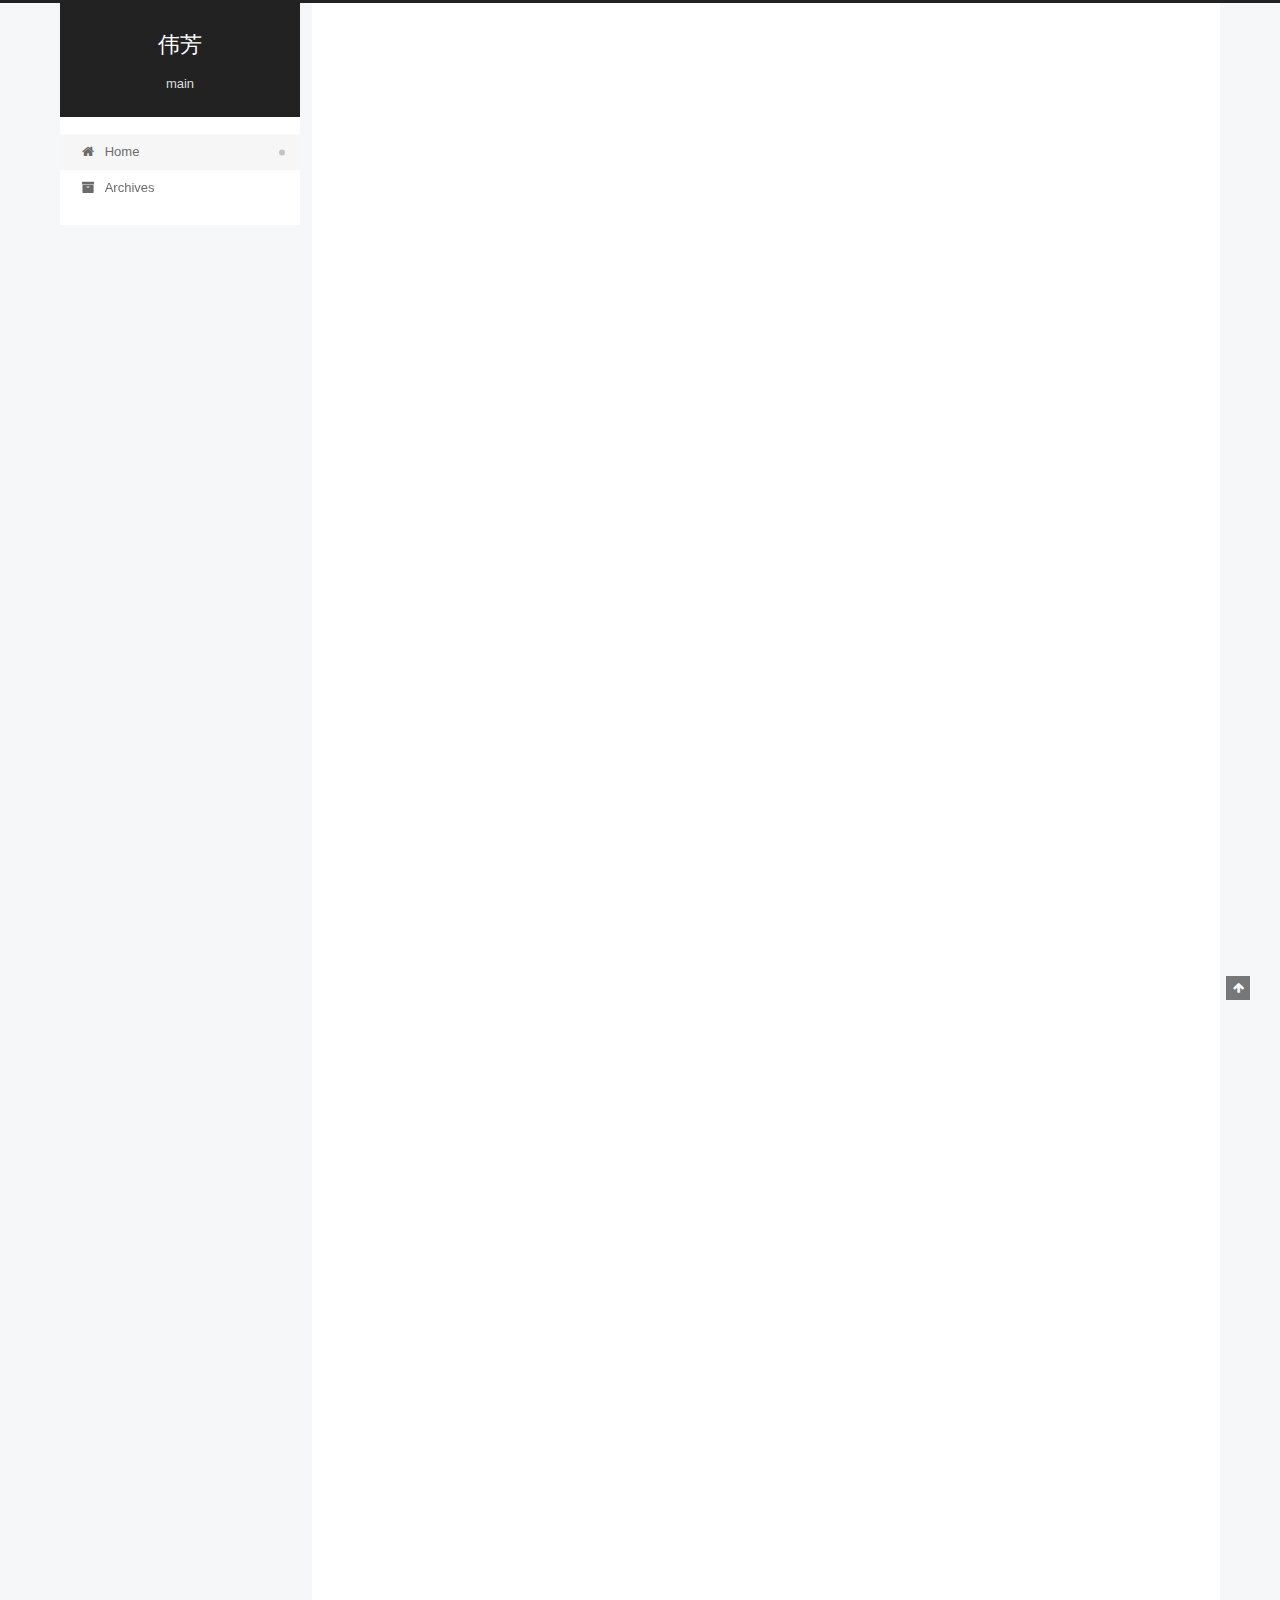
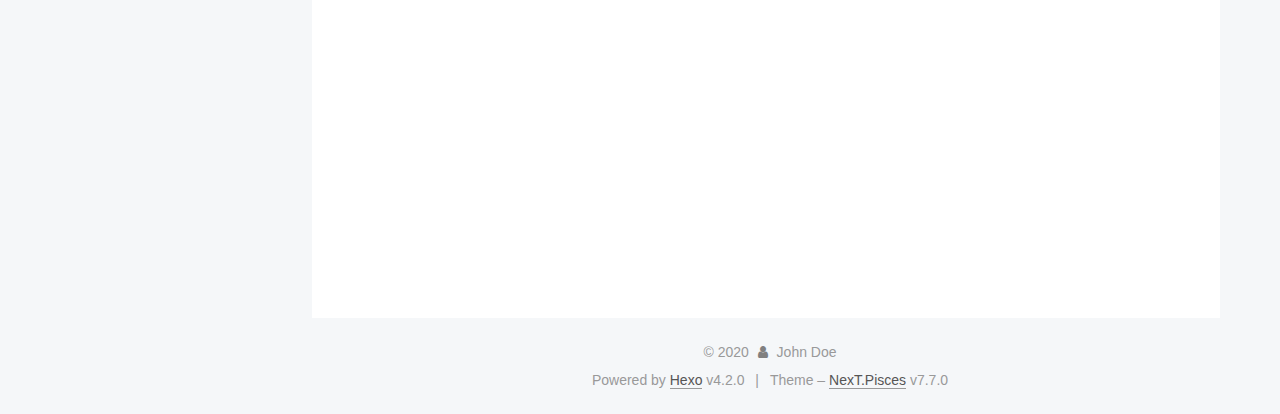
<file: index.html>
<!DOCTYPE html>
<html lang="en">
<head>
  <meta charset="UTF-8">
<meta name="viewport" content="width=device-width, initial-scale=1, maximum-scale=2">
<meta name="theme-color" content="#222">
<meta name="generator" content="Hexo 4.2.0">
  <link rel="apple-touch-icon" sizes="180x180" href="/images/apple-touch-icon-next.png">
  <link rel="icon" type="image/png" sizes="32x32" href="/images/favicon-32x32-next.png">
  <link rel="icon" type="image/png" sizes="16x16" href="/images/favicon-16x16-next.png">
  <link rel="mask-icon" href="/images/logo.svg" color="#222">

<link rel="stylesheet" href="/css/main.css">


<link rel="stylesheet" href="/lib/font-awesome/css/font-awesome.min.css">


<script id="hexo-configurations">
  var NexT = window.NexT || {};
  var CONFIG = {
    hostname: new URL('http://yoursite.com').hostname,
    root: '/',
    scheme: 'Pisces',
    version: '7.7.0',
    exturl: false,
    sidebar: {"position":"left","display":"post","padding":18,"offset":12,"onmobile":false},
    copycode: {"enable":false,"show_result":false,"style":null},
    back2top: {"enable":true,"sidebar":false,"scrollpercent":false},
    bookmark: {"enable":false,"color":"#222","save":"auto"},
    fancybox: false,
    mediumzoom: false,
    lazyload: false,
    pangu: false,
    comments: {"style":"tabs","active":null,"storage":true,"lazyload":false,"nav":null},
    algolia: {
      appID: '',
      apiKey: '',
      indexName: '',
      hits: {"per_page":10},
      labels: {"input_placeholder":"Search for Posts","hits_empty":"We didn't find any results for the search: ${query}","hits_stats":"${hits} results found in ${time} ms"}
    },
    localsearch: {"enable":false,"trigger":"auto","top_n_per_article":1,"unescape":false,"preload":false},
    path: '',
    motion: {"enable":true,"async":false,"transition":{"post_block":"fadeIn","post_header":"slideDownIn","post_body":"slideDownIn","coll_header":"slideLeftIn","sidebar":"slideUpIn"}}
  };
</script>

  <meta name="description" content="博客">
<meta property="og:type" content="website">
<meta property="og:title" content="伟芳">
<meta property="og:url" content="http://yoursite.com/index.html">
<meta property="og:site_name" content="伟芳">
<meta property="og:description" content="博客">
<meta property="og:locale" content="en_US">
<meta property="article:author" content="John Doe">
<meta name="twitter:card" content="summary">

<link rel="canonical" href="http://yoursite.com/">


<script id="page-configurations">
  // https://hexo.io/docs/variables.html
  CONFIG.page = {
    sidebar: "",
    isHome: true,
    isPost: false
  };
</script>

  <title>伟芳</title>
  






  <noscript>
  <style>
  .use-motion .brand,
  .use-motion .menu-item,
  .sidebar-inner,
  .use-motion .post-block,
  .use-motion .pagination,
  .use-motion .comments,
  .use-motion .post-header,
  .use-motion .post-body,
  .use-motion .collection-header { opacity: initial; }

  .use-motion .site-title,
  .use-motion .site-subtitle {
    opacity: initial;
    top: initial;
  }

  .use-motion .logo-line-before i { left: initial; }
  .use-motion .logo-line-after i { right: initial; }
  </style>
</noscript>

</head>

<body itemscope itemtype="http://schema.org/WebPage">
  <div class="container use-motion">
    <div class="headband"></div>

    <header class="header" itemscope itemtype="http://schema.org/WPHeader">
      <div class="header-inner"><div class="site-brand-container">
  <div class="site-meta">

    <div>
      <a href="/" class="brand" rel="start">
        <span class="logo-line-before"><i></i></span>
        <span class="site-title">伟芳</span>
        <span class="logo-line-after"><i></i></span>
      </a>
    </div>
        <p class="site-subtitle">main</p>
  </div>

  <div class="site-nav-toggle">
    <div class="toggle" aria-label="Toggle navigation bar">
      <span class="toggle-line toggle-line-first"></span>
      <span class="toggle-line toggle-line-middle"></span>
      <span class="toggle-line toggle-line-last"></span>
    </div>
  </div>
</div>


<nav class="site-nav">
  
  <ul id="menu" class="menu">
        <li class="menu-item menu-item-home">

    <a href="/" rel="section"><i class="fa fa-fw fa-home"></i>Home</a>

  </li>
        <li class="menu-item menu-item-archives">

    <a href="/archives/" rel="section"><i class="fa fa-fw fa-archive"></i>Archives</a>

  </li>
  </ul>

</nav>
</div>
    </header>

    
  <div class="back-to-top">
    <i class="fa fa-arrow-up"></i>
    <span>0%</span>
  </div>


    <main class="main">
      <div class="main-inner">
        <div class="content-wrap">
          

          <div class="content">
            

  <div class="posts-expand">
        
  
  
  <article itemscope itemtype="http://schema.org/Article" class="post-block home" lang="en">
    <link itemprop="mainEntityOfPage" href="http://yoursite.com/2020/01/07/your-name/">

    <span hidden itemprop="author" itemscope itemtype="http://schema.org/Person">
      <meta itemprop="image" content="/images/avatar.gif">
      <meta itemprop="name" content="John Doe">
      <meta itemprop="description" content="博客">
    </span>

    <span hidden itemprop="publisher" itemscope itemtype="http://schema.org/Organization">
      <meta itemprop="name" content="伟芳">
    </span>
      <header class="post-header">
        <h1 class="post-title" itemprop="name headline">
          
            <a href="/2020/01/07/your-name/" class="post-title-link" itemprop="url">your name</a>
        </h1>

        <div class="post-meta">
            <span class="post-meta-item">
              <span class="post-meta-item-icon">
                <i class="fa fa-calendar-o"></i>
              </span>
              <span class="post-meta-item-text">Posted on</span>
              

              <time title="Created: 2020-01-07 10:45:35 / Modified: 11:03:01" itemprop="dateCreated datePublished" datetime="2020-01-07T10:45:35+08:00">2020-01-07</time>
            </span>

          

        </div>
      </header>

    
    
    
    <div class="post-body" itemprop="articleBody">

      
          <h2 id="This-is-your-project"><a href="#This-is-your-project" class="headerlink" title="This is your project"></a>This is your project</h2><blockquote>
<p>*one<br>too</p>
<blockquote>
<p>three</p>
</blockquote>
</blockquote>
<p>the first thing you should do is that your mounth have to been close<a href="ww">^how</a></p>
<p>what ever <a href="ssss">^tittle</a></p>

      
    </div>

    
    
    
      <footer class="post-footer">
        <div class="post-eof"></div>
      </footer>
  </article>
  
  
  

        
  
  
  <article itemscope itemtype="http://schema.org/Article" class="post-block home" lang="en">
    <link itemprop="mainEntityOfPage" href="http://yoursite.com/2020/01/07/test/">

    <span hidden itemprop="author" itemscope itemtype="http://schema.org/Person">
      <meta itemprop="image" content="/images/avatar.gif">
      <meta itemprop="name" content="John Doe">
      <meta itemprop="description" content="博客">
    </span>

    <span hidden itemprop="publisher" itemscope itemtype="http://schema.org/Organization">
      <meta itemprop="name" content="伟芳">
    </span>
      <header class="post-header">
        <h1 class="post-title" itemprop="name headline">
          
            <a href="/2020/01/07/test/" class="post-title-link" itemprop="url">test</a>
        </h1>

        <div class="post-meta">
            <span class="post-meta-item">
              <span class="post-meta-item-icon">
                <i class="fa fa-calendar-o"></i>
              </span>
              <span class="post-meta-item-text">Posted on</span>

              <time title="Created: 2020-01-07 08:51:00" itemprop="dateCreated datePublished" datetime="2020-01-07T08:51:00+08:00">2020-01-07</time>
            </span>

          

        </div>
      </header>

    
    
    
    <div class="post-body" itemprop="articleBody">

      
          
      
    </div>

    
    
    
      <footer class="post-footer">
        <div class="post-eof"></div>
      </footer>
  </article>
  
  
  

        
  
  
  <article itemscope itemtype="http://schema.org/Article" class="post-block home" lang="en">
    <link itemprop="mainEntityOfPage" href="http://yoursite.com/2020/01/06/hello-world/">

    <span hidden itemprop="author" itemscope itemtype="http://schema.org/Person">
      <meta itemprop="image" content="/images/avatar.gif">
      <meta itemprop="name" content="John Doe">
      <meta itemprop="description" content="博客">
    </span>

    <span hidden itemprop="publisher" itemscope itemtype="http://schema.org/Organization">
      <meta itemprop="name" content="伟芳">
    </span>
      <header class="post-header">
        <h1 class="post-title" itemprop="name headline">
          
            <a href="/2020/01/06/hello-world/" class="post-title-link" itemprop="url">Hello World</a>
        </h1>

        <div class="post-meta">
            <span class="post-meta-item">
              <span class="post-meta-item-icon">
                <i class="fa fa-calendar-o"></i>
              </span>
              <span class="post-meta-item-text">Posted on</span>

              <time title="Created: 2020-01-06 17:57:12" itemprop="dateCreated datePublished" datetime="2020-01-06T17:57:12+08:00">2020-01-06</time>
            </span>

          

        </div>
      </header>

    
    
    
    <div class="post-body" itemprop="articleBody">

      
          <p>Welcome to <a href="https://hexo.io/" target="_blank" rel="noopener">Hexo</a>! This is your very first post. Check <a href="https://hexo.io/docs/" target="_blank" rel="noopener">documentation</a> for more info. If you get any problems when using Hexo, you can find the answer in <a href="https://hexo.io/docs/troubleshooting.html" target="_blank" rel="noopener">troubleshooting</a> or you can ask me on <a href="https://github.com/hexojs/hexo/issues" target="_blank" rel="noopener">GitHub</a>.</p>
<h2 id="Quick-Start"><a href="#Quick-Start" class="headerlink" title="Quick Start"></a>Quick Start</h2><h3 id="Create-a-new-post"><a href="#Create-a-new-post" class="headerlink" title="Create a new post"></a>Create a new post</h3><figure class="highlight bash"><table><tr><td class="gutter"><pre><span class="line">1</span><br></pre></td><td class="code"><pre><span class="line">$ hexo new <span class="string">"My New Post"</span></span><br></pre></td></tr></table></figure>

<p>More info: <a href="https://hexo.io/docs/writing.html" target="_blank" rel="noopener">Writing</a></p>
<h3 id="Run-server"><a href="#Run-server" class="headerlink" title="Run server"></a>Run server</h3><figure class="highlight bash"><table><tr><td class="gutter"><pre><span class="line">1</span><br></pre></td><td class="code"><pre><span class="line">$ hexo server</span><br></pre></td></tr></table></figure>

<p>More info: <a href="https://hexo.io/docs/server.html" target="_blank" rel="noopener">Server</a></p>
<h3 id="Generate-static-files"><a href="#Generate-static-files" class="headerlink" title="Generate static files"></a>Generate static files</h3><figure class="highlight bash"><table><tr><td class="gutter"><pre><span class="line">1</span><br></pre></td><td class="code"><pre><span class="line">$ hexo generate</span><br></pre></td></tr></table></figure>

<p>More info: <a href="https://hexo.io/docs/generating.html" target="_blank" rel="noopener">Generating</a></p>
<h3 id="Deploy-to-remote-sites"><a href="#Deploy-to-remote-sites" class="headerlink" title="Deploy to remote sites"></a>Deploy to remote sites</h3><figure class="highlight bash"><table><tr><td class="gutter"><pre><span class="line">1</span><br></pre></td><td class="code"><pre><span class="line">$ hexo deploy</span><br></pre></td></tr></table></figure>

<p>More info: <a href="https://hexo.io/docs/one-command-deployment.html" target="_blank" rel="noopener">Deployment</a></p>

      
    </div>

    
    
    
      <footer class="post-footer">
        <div class="post-eof"></div>
      </footer>
  </article>
  
  
  

  </div>

  



          </div>
          

<script>
  window.addEventListener('tabs:register', () => {
    let activeClass = CONFIG.comments.activeClass;
    if (CONFIG.comments.storage) {
      activeClass = localStorage.getItem('comments_active') || activeClass;
    }
    if (activeClass) {
      let activeTab = document.querySelector(`a[href="#comment-${activeClass}"]`);
      if (activeTab) {
        activeTab.click();
      }
    }
  });
  if (CONFIG.comments.storage) {
    window.addEventListener('tabs:click', event => {
      if (!event.target.matches('.tabs-comment .tab-content .tab-pane')) return;
      let commentClass = event.target.classList[1];
      localStorage.setItem('comments_active', commentClass);
    });
  }
</script>

        </div>
          
  
  <div class="toggle sidebar-toggle">
    <span class="toggle-line toggle-line-first"></span>
    <span class="toggle-line toggle-line-middle"></span>
    <span class="toggle-line toggle-line-last"></span>
  </div>

  <aside class="sidebar">
    <div class="sidebar-inner">

      <ul class="sidebar-nav motion-element">
        <li class="sidebar-nav-toc">
          Table of Contents
        </li>
        <li class="sidebar-nav-overview">
          Overview
        </li>
      </ul>

      <!--noindex-->
      <div class="post-toc-wrap sidebar-panel">
      </div>
      <!--/noindex-->

      <div class="site-overview-wrap sidebar-panel">
        <div class="site-author motion-element" itemprop="author" itemscope itemtype="http://schema.org/Person">
  <p class="site-author-name" itemprop="name">John Doe</p>
  <div class="site-description" itemprop="description">博客</div>
</div>
<div class="site-state-wrap motion-element">
  <nav class="site-state">
      <div class="site-state-item site-state-posts">
          <a href="/archives/">
        
          <span class="site-state-item-count">3</span>
          <span class="site-state-item-name">posts</span>
        </a>
      </div>
  </nav>
</div>



      </div>

    </div>
  </aside>
  <div id="sidebar-dimmer"></div>


      </div>
    </main>

    <footer class="footer">
      <div class="footer-inner">
        

<div class="copyright">
  
  &copy; 
  <span itemprop="copyrightYear">2020</span>
  <span class="with-love">
    <i class="fa fa-user"></i>
  </span>
  <span class="author" itemprop="copyrightHolder">John Doe</span>
</div>
  <div class="powered-by">Powered by <a href="https://hexo.io/" class="theme-link" rel="noopener" target="_blank">Hexo</a> v4.2.0
  </div>
  <span class="post-meta-divider">|</span>
  <div class="theme-info">Theme – <a href="https://pisces.theme-next.org/" class="theme-link" rel="noopener" target="_blank">NexT.Pisces</a> v7.7.0
  </div>

        








      </div>
    </footer>
  </div>

  
  <script src="/lib/anime.min.js"></script>
  <script src="/lib/velocity/velocity.min.js"></script>
  <script src="/lib/velocity/velocity.ui.min.js"></script>

<script src="/js/utils.js"></script>

<script src="/js/motion.js"></script>


<script src="/js/schemes/pisces.js"></script>


<script src="/js/next-boot.js"></script>




  















  

  

</body>
</html>
</file>
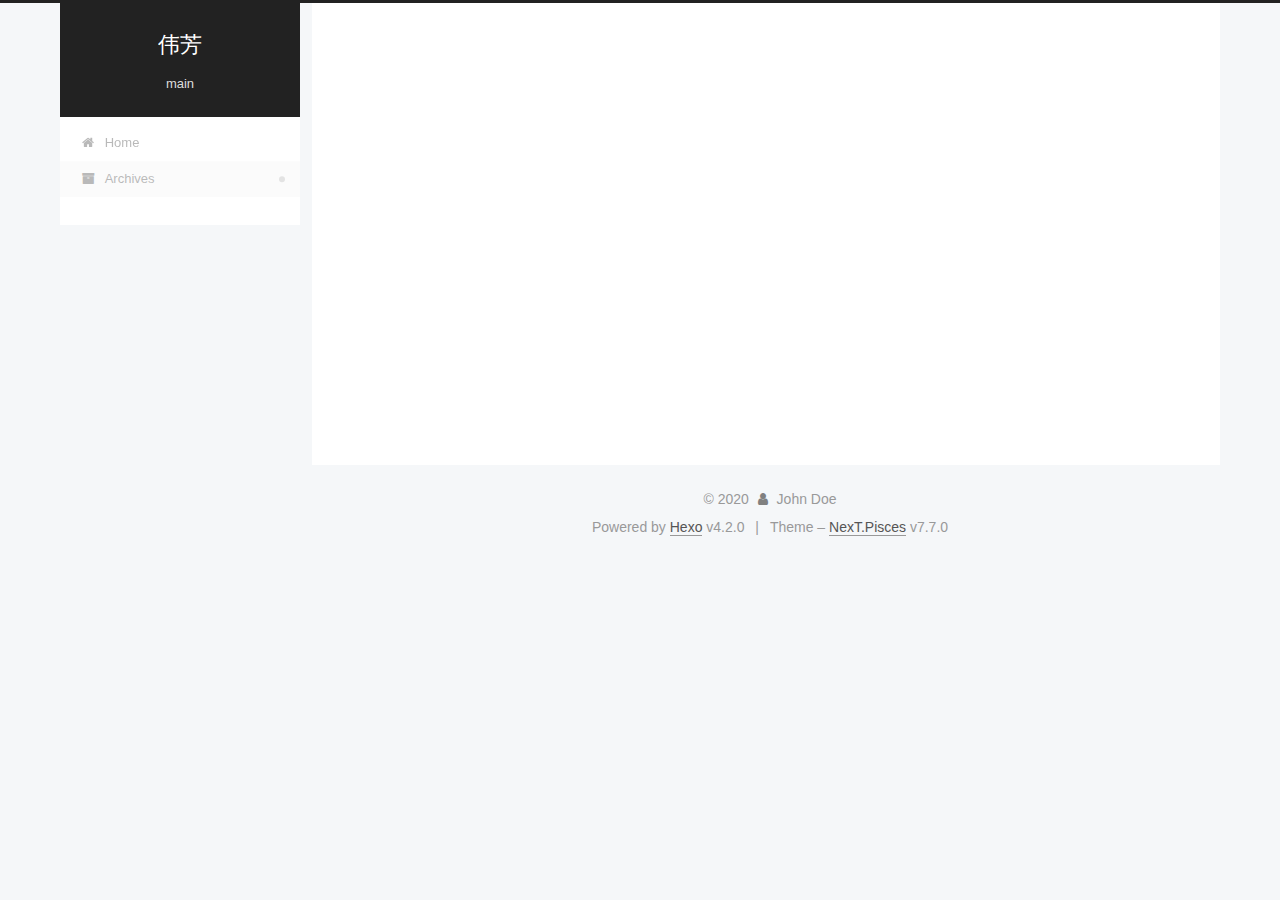
<file: archives/index.html>
<!DOCTYPE html>
<html lang="en">
<head>
  <meta charset="UTF-8">
<meta name="viewport" content="width=device-width, initial-scale=1, maximum-scale=2">
<meta name="theme-color" content="#222">
<meta name="generator" content="Hexo 4.2.0">
  <link rel="apple-touch-icon" sizes="180x180" href="/images/apple-touch-icon-next.png">
  <link rel="icon" type="image/png" sizes="32x32" href="/images/favicon-32x32-next.png">
  <link rel="icon" type="image/png" sizes="16x16" href="/images/favicon-16x16-next.png">
  <link rel="mask-icon" href="/images/logo.svg" color="#222">

<link rel="stylesheet" href="/css/main.css">


<link rel="stylesheet" href="/lib/font-awesome/css/font-awesome.min.css">


<script id="hexo-configurations">
  var NexT = window.NexT || {};
  var CONFIG = {
    hostname: new URL('http://yoursite.com').hostname,
    root: '/',
    scheme: 'Pisces',
    version: '7.7.0',
    exturl: false,
    sidebar: {"position":"left","display":"post","padding":18,"offset":12,"onmobile":false},
    copycode: {"enable":false,"show_result":false,"style":null},
    back2top: {"enable":true,"sidebar":false,"scrollpercent":false},
    bookmark: {"enable":false,"color":"#222","save":"auto"},
    fancybox: false,
    mediumzoom: false,
    lazyload: false,
    pangu: false,
    comments: {"style":"tabs","active":null,"storage":true,"lazyload":false,"nav":null},
    algolia: {
      appID: '',
      apiKey: '',
      indexName: '',
      hits: {"per_page":10},
      labels: {"input_placeholder":"Search for Posts","hits_empty":"We didn't find any results for the search: ${query}","hits_stats":"${hits} results found in ${time} ms"}
    },
    localsearch: {"enable":false,"trigger":"auto","top_n_per_article":1,"unescape":false,"preload":false},
    path: '',
    motion: {"enable":true,"async":false,"transition":{"post_block":"fadeIn","post_header":"slideDownIn","post_body":"slideDownIn","coll_header":"slideLeftIn","sidebar":"slideUpIn"}}
  };
</script>

  <meta name="description" content="博客">
<meta property="og:type" content="website">
<meta property="og:title" content="伟芳">
<meta property="og:url" content="http://yoursite.com/archives/index.html">
<meta property="og:site_name" content="伟芳">
<meta property="og:description" content="博客">
<meta property="og:locale" content="en_US">
<meta property="article:author" content="John Doe">
<meta name="twitter:card" content="summary">

<link rel="canonical" href="http://yoursite.com/archives/">


<script id="page-configurations">
  // https://hexo.io/docs/variables.html
  CONFIG.page = {
    sidebar: "",
    isHome: false,
    isPost: false
  };
</script>

  <title>Archive | 伟芳</title>
  






  <noscript>
  <style>
  .use-motion .brand,
  .use-motion .menu-item,
  .sidebar-inner,
  .use-motion .post-block,
  .use-motion .pagination,
  .use-motion .comments,
  .use-motion .post-header,
  .use-motion .post-body,
  .use-motion .collection-header { opacity: initial; }

  .use-motion .site-title,
  .use-motion .site-subtitle {
    opacity: initial;
    top: initial;
  }

  .use-motion .logo-line-before i { left: initial; }
  .use-motion .logo-line-after i { right: initial; }
  </style>
</noscript>

</head>

<body itemscope itemtype="http://schema.org/WebPage">
  <div class="container use-motion">
    <div class="headband"></div>

    <header class="header" itemscope itemtype="http://schema.org/WPHeader">
      <div class="header-inner"><div class="site-brand-container">
  <div class="site-meta">

    <div>
      <a href="/" class="brand" rel="start">
        <span class="logo-line-before"><i></i></span>
        <span class="site-title">伟芳</span>
        <span class="logo-line-after"><i></i></span>
      </a>
    </div>
        <p class="site-subtitle">main</p>
  </div>

  <div class="site-nav-toggle">
    <div class="toggle" aria-label="Toggle navigation bar">
      <span class="toggle-line toggle-line-first"></span>
      <span class="toggle-line toggle-line-middle"></span>
      <span class="toggle-line toggle-line-last"></span>
    </div>
  </div>
</div>


<nav class="site-nav">
  
  <ul id="menu" class="menu">
        <li class="menu-item menu-item-home">

    <a href="/" rel="section"><i class="fa fa-fw fa-home"></i>Home</a>

  </li>
        <li class="menu-item menu-item-archives">

    <a href="/archives/" rel="section"><i class="fa fa-fw fa-archive"></i>Archives</a>

  </li>
  </ul>

</nav>
</div>
    </header>

    
  <div class="back-to-top">
    <i class="fa fa-arrow-up"></i>
    <span>0%</span>
  </div>


    <main class="main">
      <div class="main-inner">
        <div class="content-wrap">
          

          <div class="content">
            

  
  
  
  <div class="post-block">
    <div class="posts-collapse">
      <div class="collection-title">
        <span class="collection-header">Um..! 3 posts in total. Keep on posting.</span>
      </div>

      
    <div class="collection-year">
      <h1 class="collection-header">2020</h1>
    </div>

  <article itemscope itemtype="http://schema.org/Article">
    <header class="post-header">

      <div class="post-meta">
        <time itemprop="dateCreated"
              datetime="2020-01-07T10:45:35+08:00"
              content="2020-01-07">
          01-07
        </time>
      </div>

      <h2 class="post-title">
          <a class="post-title-link" href="/2020/01/07/your-name/" itemprop="url">
            <span itemprop="name">your name</span>
          </a>
      </h2>

    </header>
  </article>

  <article itemscope itemtype="http://schema.org/Article">
    <header class="post-header">

      <div class="post-meta">
        <time itemprop="dateCreated"
              datetime="2020-01-07T08:51:00+08:00"
              content="2020-01-07">
          01-07
        </time>
      </div>

      <h2 class="post-title">
          <a class="post-title-link" href="/2020/01/07/test/" itemprop="url">
            <span itemprop="name">test</span>
          </a>
      </h2>

    </header>
  </article>

  <article itemscope itemtype="http://schema.org/Article">
    <header class="post-header">

      <div class="post-meta">
        <time itemprop="dateCreated"
              datetime="2020-01-06T17:57:12+08:00"
              content="2020-01-06">
          01-06
        </time>
      </div>

      <h2 class="post-title">
          <a class="post-title-link" href="/2020/01/06/hello-world/" itemprop="url">
            <span itemprop="name">Hello World</span>
          </a>
      </h2>

    </header>
  </article>


    </div>
  </div>
  
  
  

  



          </div>
          

<script>
  window.addEventListener('tabs:register', () => {
    let activeClass = CONFIG.comments.activeClass;
    if (CONFIG.comments.storage) {
      activeClass = localStorage.getItem('comments_active') || activeClass;
    }
    if (activeClass) {
      let activeTab = document.querySelector(`a[href="#comment-${activeClass}"]`);
      if (activeTab) {
        activeTab.click();
      }
    }
  });
  if (CONFIG.comments.storage) {
    window.addEventListener('tabs:click', event => {
      if (!event.target.matches('.tabs-comment .tab-content .tab-pane')) return;
      let commentClass = event.target.classList[1];
      localStorage.setItem('comments_active', commentClass);
    });
  }
</script>

        </div>
          
  
  <div class="toggle sidebar-toggle">
    <span class="toggle-line toggle-line-first"></span>
    <span class="toggle-line toggle-line-middle"></span>
    <span class="toggle-line toggle-line-last"></span>
  </div>

  <aside class="sidebar">
    <div class="sidebar-inner">

      <ul class="sidebar-nav motion-element">
        <li class="sidebar-nav-toc">
          Table of Contents
        </li>
        <li class="sidebar-nav-overview">
          Overview
        </li>
      </ul>

      <!--noindex-->
      <div class="post-toc-wrap sidebar-panel">
      </div>
      <!--/noindex-->

      <div class="site-overview-wrap sidebar-panel">
        <div class="site-author motion-element" itemprop="author" itemscope itemtype="http://schema.org/Person">
  <p class="site-author-name" itemprop="name">John Doe</p>
  <div class="site-description" itemprop="description">博客</div>
</div>
<div class="site-state-wrap motion-element">
  <nav class="site-state">
      <div class="site-state-item site-state-posts">
          <a href="/archives/">
        
          <span class="site-state-item-count">3</span>
          <span class="site-state-item-name">posts</span>
        </a>
      </div>
  </nav>
</div>



      </div>

    </div>
  </aside>
  <div id="sidebar-dimmer"></div>


      </div>
    </main>

    <footer class="footer">
      <div class="footer-inner">
        

<div class="copyright">
  
  &copy; 
  <span itemprop="copyrightYear">2020</span>
  <span class="with-love">
    <i class="fa fa-user"></i>
  </span>
  <span class="author" itemprop="copyrightHolder">John Doe</span>
</div>
  <div class="powered-by">Powered by <a href="https://hexo.io/" class="theme-link" rel="noopener" target="_blank">Hexo</a> v4.2.0
  </div>
  <span class="post-meta-divider">|</span>
  <div class="theme-info">Theme – <a href="https://pisces.theme-next.org/" class="theme-link" rel="noopener" target="_blank">NexT.Pisces</a> v7.7.0
  </div>

        








      </div>
    </footer>
  </div>

  
  <script src="/lib/anime.min.js"></script>
  <script src="/lib/velocity/velocity.min.js"></script>
  <script src="/lib/velocity/velocity.ui.min.js"></script>

<script src="/js/utils.js"></script>

<script src="/js/motion.js"></script>


<script src="/js/schemes/pisces.js"></script>


<script src="/js/next-boot.js"></script>




  















  

  

</body>
</html>
</file>
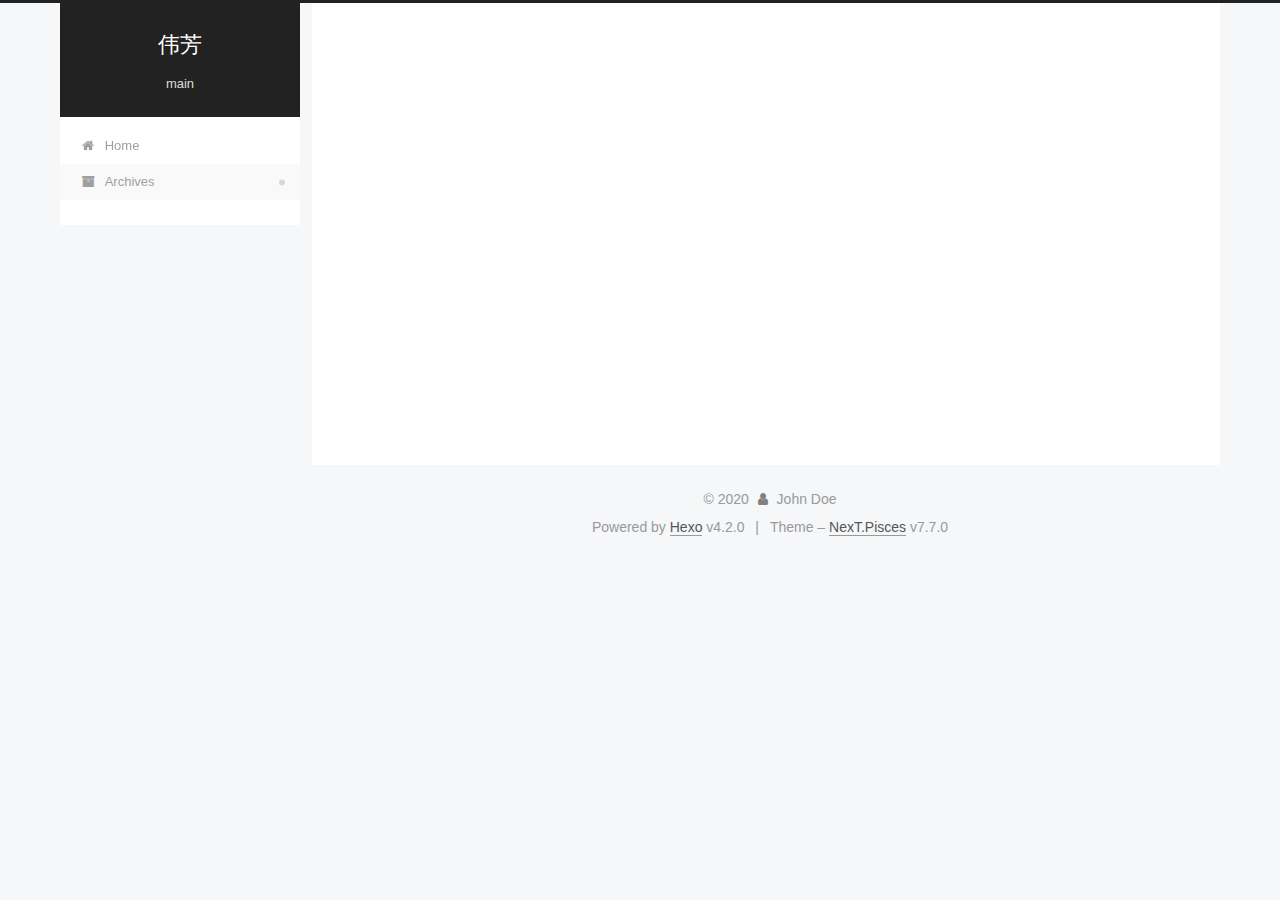
<file: archives/2020/index.html>
<!DOCTYPE html>
<html lang="en">
<head>
  <meta charset="UTF-8">
<meta name="viewport" content="width=device-width, initial-scale=1, maximum-scale=2">
<meta name="theme-color" content="#222">
<meta name="generator" content="Hexo 4.2.0">
  <link rel="apple-touch-icon" sizes="180x180" href="/images/apple-touch-icon-next.png">
  <link rel="icon" type="image/png" sizes="32x32" href="/images/favicon-32x32-next.png">
  <link rel="icon" type="image/png" sizes="16x16" href="/images/favicon-16x16-next.png">
  <link rel="mask-icon" href="/images/logo.svg" color="#222">

<link rel="stylesheet" href="/css/main.css">


<link rel="stylesheet" href="/lib/font-awesome/css/font-awesome.min.css">


<script id="hexo-configurations">
  var NexT = window.NexT || {};
  var CONFIG = {
    hostname: new URL('http://yoursite.com').hostname,
    root: '/',
    scheme: 'Pisces',
    version: '7.7.0',
    exturl: false,
    sidebar: {"position":"left","display":"post","padding":18,"offset":12,"onmobile":false},
    copycode: {"enable":false,"show_result":false,"style":null},
    back2top: {"enable":true,"sidebar":false,"scrollpercent":false},
    bookmark: {"enable":false,"color":"#222","save":"auto"},
    fancybox: false,
    mediumzoom: false,
    lazyload: false,
    pangu: false,
    comments: {"style":"tabs","active":null,"storage":true,"lazyload":false,"nav":null},
    algolia: {
      appID: '',
      apiKey: '',
      indexName: '',
      hits: {"per_page":10},
      labels: {"input_placeholder":"Search for Posts","hits_empty":"We didn't find any results for the search: ${query}","hits_stats":"${hits} results found in ${time} ms"}
    },
    localsearch: {"enable":false,"trigger":"auto","top_n_per_article":1,"unescape":false,"preload":false},
    path: '',
    motion: {"enable":true,"async":false,"transition":{"post_block":"fadeIn","post_header":"slideDownIn","post_body":"slideDownIn","coll_header":"slideLeftIn","sidebar":"slideUpIn"}}
  };
</script>

  <meta name="description" content="博客">
<meta property="og:type" content="website">
<meta property="og:title" content="伟芳">
<meta property="og:url" content="http://yoursite.com/archives/2020/index.html">
<meta property="og:site_name" content="伟芳">
<meta property="og:description" content="博客">
<meta property="og:locale" content="en_US">
<meta property="article:author" content="John Doe">
<meta name="twitter:card" content="summary">

<link rel="canonical" href="http://yoursite.com/archives/2020/">


<script id="page-configurations">
  // https://hexo.io/docs/variables.html
  CONFIG.page = {
    sidebar: "",
    isHome: false,
    isPost: false
  };
</script>

  <title>Archive | 伟芳</title>
  






  <noscript>
  <style>
  .use-motion .brand,
  .use-motion .menu-item,
  .sidebar-inner,
  .use-motion .post-block,
  .use-motion .pagination,
  .use-motion .comments,
  .use-motion .post-header,
  .use-motion .post-body,
  .use-motion .collection-header { opacity: initial; }

  .use-motion .site-title,
  .use-motion .site-subtitle {
    opacity: initial;
    top: initial;
  }

  .use-motion .logo-line-before i { left: initial; }
  .use-motion .logo-line-after i { right: initial; }
  </style>
</noscript>

</head>

<body itemscope itemtype="http://schema.org/WebPage">
  <div class="container use-motion">
    <div class="headband"></div>

    <header class="header" itemscope itemtype="http://schema.org/WPHeader">
      <div class="header-inner"><div class="site-brand-container">
  <div class="site-meta">

    <div>
      <a href="/" class="brand" rel="start">
        <span class="logo-line-before"><i></i></span>
        <span class="site-title">伟芳</span>
        <span class="logo-line-after"><i></i></span>
      </a>
    </div>
        <p class="site-subtitle">main</p>
  </div>

  <div class="site-nav-toggle">
    <div class="toggle" aria-label="Toggle navigation bar">
      <span class="toggle-line toggle-line-first"></span>
      <span class="toggle-line toggle-line-middle"></span>
      <span class="toggle-line toggle-line-last"></span>
    </div>
  </div>
</div>


<nav class="site-nav">
  
  <ul id="menu" class="menu">
        <li class="menu-item menu-item-home">

    <a href="/" rel="section"><i class="fa fa-fw fa-home"></i>Home</a>

  </li>
        <li class="menu-item menu-item-archives">

    <a href="/archives/" rel="section"><i class="fa fa-fw fa-archive"></i>Archives</a>

  </li>
  </ul>

</nav>
</div>
    </header>

    
  <div class="back-to-top">
    <i class="fa fa-arrow-up"></i>
    <span>0%</span>
  </div>


    <main class="main">
      <div class="main-inner">
        <div class="content-wrap">
          

          <div class="content">
            

  
  
  
  <div class="post-block">
    <div class="posts-collapse">
      <div class="collection-title">
        <span class="collection-header">Um..! 3 posts in total. Keep on posting.</span>
      </div>

      
    <div class="collection-year">
      <h1 class="collection-header">2020</h1>
    </div>

  <article itemscope itemtype="http://schema.org/Article">
    <header class="post-header">

      <div class="post-meta">
        <time itemprop="dateCreated"
              datetime="2020-01-07T10:45:35+08:00"
              content="2020-01-07">
          01-07
        </time>
      </div>

      <h2 class="post-title">
          <a class="post-title-link" href="/2020/01/07/your-name/" itemprop="url">
            <span itemprop="name">your name</span>
          </a>
      </h2>

    </header>
  </article>

  <article itemscope itemtype="http://schema.org/Article">
    <header class="post-header">

      <div class="post-meta">
        <time itemprop="dateCreated"
              datetime="2020-01-07T08:51:00+08:00"
              content="2020-01-07">
          01-07
        </time>
      </div>

      <h2 class="post-title">
          <a class="post-title-link" href="/2020/01/07/test/" itemprop="url">
            <span itemprop="name">test</span>
          </a>
      </h2>

    </header>
  </article>

  <article itemscope itemtype="http://schema.org/Article">
    <header class="post-header">

      <div class="post-meta">
        <time itemprop="dateCreated"
              datetime="2020-01-06T17:57:12+08:00"
              content="2020-01-06">
          01-06
        </time>
      </div>

      <h2 class="post-title">
          <a class="post-title-link" href="/2020/01/06/hello-world/" itemprop="url">
            <span itemprop="name">Hello World</span>
          </a>
      </h2>

    </header>
  </article>


    </div>
  </div>
  
  
  

  



          </div>
          

<script>
  window.addEventListener('tabs:register', () => {
    let activeClass = CONFIG.comments.activeClass;
    if (CONFIG.comments.storage) {
      activeClass = localStorage.getItem('comments_active') || activeClass;
    }
    if (activeClass) {
      let activeTab = document.querySelector(`a[href="#comment-${activeClass}"]`);
      if (activeTab) {
        activeTab.click();
      }
    }
  });
  if (CONFIG.comments.storage) {
    window.addEventListener('tabs:click', event => {
      if (!event.target.matches('.tabs-comment .tab-content .tab-pane')) return;
      let commentClass = event.target.classList[1];
      localStorage.setItem('comments_active', commentClass);
    });
  }
</script>

        </div>
          
  
  <div class="toggle sidebar-toggle">
    <span class="toggle-line toggle-line-first"></span>
    <span class="toggle-line toggle-line-middle"></span>
    <span class="toggle-line toggle-line-last"></span>
  </div>

  <aside class="sidebar">
    <div class="sidebar-inner">

      <ul class="sidebar-nav motion-element">
        <li class="sidebar-nav-toc">
          Table of Contents
        </li>
        <li class="sidebar-nav-overview">
          Overview
        </li>
      </ul>

      <!--noindex-->
      <div class="post-toc-wrap sidebar-panel">
      </div>
      <!--/noindex-->

      <div class="site-overview-wrap sidebar-panel">
        <div class="site-author motion-element" itemprop="author" itemscope itemtype="http://schema.org/Person">
  <p class="site-author-name" itemprop="name">John Doe</p>
  <div class="site-description" itemprop="description">博客</div>
</div>
<div class="site-state-wrap motion-element">
  <nav class="site-state">
      <div class="site-state-item site-state-posts">
          <a href="/archives/">
        
          <span class="site-state-item-count">3</span>
          <span class="site-state-item-name">posts</span>
        </a>
      </div>
  </nav>
</div>



      </div>

    </div>
  </aside>
  <div id="sidebar-dimmer"></div>


      </div>
    </main>

    <footer class="footer">
      <div class="footer-inner">
        

<div class="copyright">
  
  &copy; 
  <span itemprop="copyrightYear">2020</span>
  <span class="with-love">
    <i class="fa fa-user"></i>
  </span>
  <span class="author" itemprop="copyrightHolder">John Doe</span>
</div>
  <div class="powered-by">Powered by <a href="https://hexo.io/" class="theme-link" rel="noopener" target="_blank">Hexo</a> v4.2.0
  </div>
  <span class="post-meta-divider">|</span>
  <div class="theme-info">Theme – <a href="https://pisces.theme-next.org/" class="theme-link" rel="noopener" target="_blank">NexT.Pisces</a> v7.7.0
  </div>

        








      </div>
    </footer>
  </div>

  
  <script src="/lib/anime.min.js"></script>
  <script src="/lib/velocity/velocity.min.js"></script>
  <script src="/lib/velocity/velocity.ui.min.js"></script>

<script src="/js/utils.js"></script>

<script src="/js/motion.js"></script>


<script src="/js/schemes/pisces.js"></script>


<script src="/js/next-boot.js"></script>




  















  

  

</body>
</html>
</file>
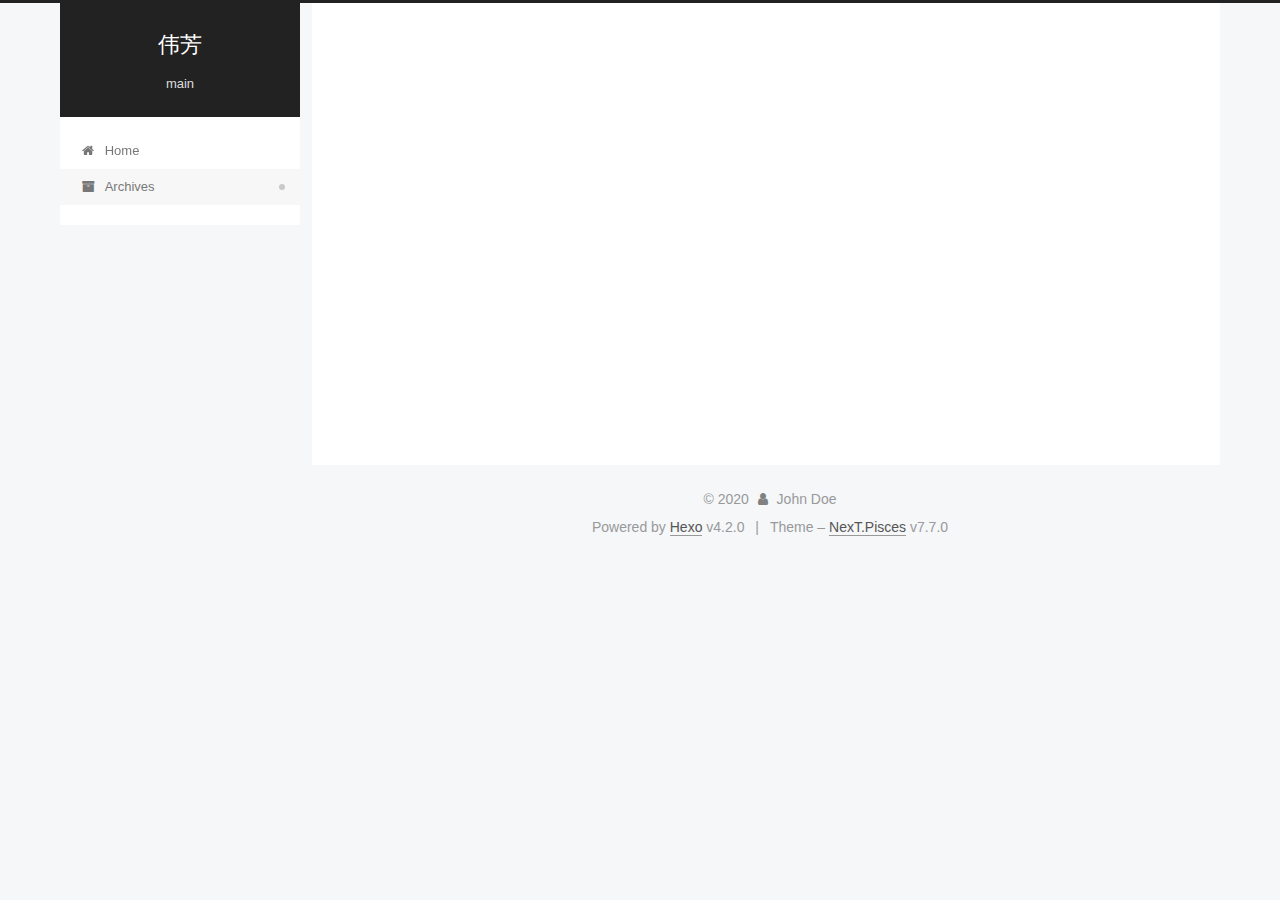
<file: archives/2020/01/index.html>
<!DOCTYPE html>
<html lang="en">
<head>
  <meta charset="UTF-8">
<meta name="viewport" content="width=device-width, initial-scale=1, maximum-scale=2">
<meta name="theme-color" content="#222">
<meta name="generator" content="Hexo 4.2.0">
  <link rel="apple-touch-icon" sizes="180x180" href="/images/apple-touch-icon-next.png">
  <link rel="icon" type="image/png" sizes="32x32" href="/images/favicon-32x32-next.png">
  <link rel="icon" type="image/png" sizes="16x16" href="/images/favicon-16x16-next.png">
  <link rel="mask-icon" href="/images/logo.svg" color="#222">

<link rel="stylesheet" href="/css/main.css">


<link rel="stylesheet" href="/lib/font-awesome/css/font-awesome.min.css">


<script id="hexo-configurations">
  var NexT = window.NexT || {};
  var CONFIG = {
    hostname: new URL('http://yoursite.com').hostname,
    root: '/',
    scheme: 'Pisces',
    version: '7.7.0',
    exturl: false,
    sidebar: {"position":"left","display":"post","padding":18,"offset":12,"onmobile":false},
    copycode: {"enable":false,"show_result":false,"style":null},
    back2top: {"enable":true,"sidebar":false,"scrollpercent":false},
    bookmark: {"enable":false,"color":"#222","save":"auto"},
    fancybox: false,
    mediumzoom: false,
    lazyload: false,
    pangu: false,
    comments: {"style":"tabs","active":null,"storage":true,"lazyload":false,"nav":null},
    algolia: {
      appID: '',
      apiKey: '',
      indexName: '',
      hits: {"per_page":10},
      labels: {"input_placeholder":"Search for Posts","hits_empty":"We didn't find any results for the search: ${query}","hits_stats":"${hits} results found in ${time} ms"}
    },
    localsearch: {"enable":false,"trigger":"auto","top_n_per_article":1,"unescape":false,"preload":false},
    path: '',
    motion: {"enable":true,"async":false,"transition":{"post_block":"fadeIn","post_header":"slideDownIn","post_body":"slideDownIn","coll_header":"slideLeftIn","sidebar":"slideUpIn"}}
  };
</script>

  <meta name="description" content="博客">
<meta property="og:type" content="website">
<meta property="og:title" content="伟芳">
<meta property="og:url" content="http://yoursite.com/archives/2020/01/index.html">
<meta property="og:site_name" content="伟芳">
<meta property="og:description" content="博客">
<meta property="og:locale" content="en_US">
<meta property="article:author" content="John Doe">
<meta name="twitter:card" content="summary">

<link rel="canonical" href="http://yoursite.com/archives/2020/01/">


<script id="page-configurations">
  // https://hexo.io/docs/variables.html
  CONFIG.page = {
    sidebar: "",
    isHome: false,
    isPost: false
  };
</script>

  <title>Archive | 伟芳</title>
  






  <noscript>
  <style>
  .use-motion .brand,
  .use-motion .menu-item,
  .sidebar-inner,
  .use-motion .post-block,
  .use-motion .pagination,
  .use-motion .comments,
  .use-motion .post-header,
  .use-motion .post-body,
  .use-motion .collection-header { opacity: initial; }

  .use-motion .site-title,
  .use-motion .site-subtitle {
    opacity: initial;
    top: initial;
  }

  .use-motion .logo-line-before i { left: initial; }
  .use-motion .logo-line-after i { right: initial; }
  </style>
</noscript>

</head>

<body itemscope itemtype="http://schema.org/WebPage">
  <div class="container use-motion">
    <div class="headband"></div>

    <header class="header" itemscope itemtype="http://schema.org/WPHeader">
      <div class="header-inner"><div class="site-brand-container">
  <div class="site-meta">

    <div>
      <a href="/" class="brand" rel="start">
        <span class="logo-line-before"><i></i></span>
        <span class="site-title">伟芳</span>
        <span class="logo-line-after"><i></i></span>
      </a>
    </div>
        <p class="site-subtitle">main</p>
  </div>

  <div class="site-nav-toggle">
    <div class="toggle" aria-label="Toggle navigation bar">
      <span class="toggle-line toggle-line-first"></span>
      <span class="toggle-line toggle-line-middle"></span>
      <span class="toggle-line toggle-line-last"></span>
    </div>
  </div>
</div>


<nav class="site-nav">
  
  <ul id="menu" class="menu">
        <li class="menu-item menu-item-home">

    <a href="/" rel="section"><i class="fa fa-fw fa-home"></i>Home</a>

  </li>
        <li class="menu-item menu-item-archives">

    <a href="/archives/" rel="section"><i class="fa fa-fw fa-archive"></i>Archives</a>

  </li>
  </ul>

</nav>
</div>
    </header>

    
  <div class="back-to-top">
    <i class="fa fa-arrow-up"></i>
    <span>0%</span>
  </div>


    <main class="main">
      <div class="main-inner">
        <div class="content-wrap">
          

          <div class="content">
            

  
  
  
  <div class="post-block">
    <div class="posts-collapse">
      <div class="collection-title">
        <span class="collection-header">Um..! 3 posts in total. Keep on posting.</span>
      </div>

      
    <div class="collection-year">
      <h1 class="collection-header">2020</h1>
    </div>

  <article itemscope itemtype="http://schema.org/Article">
    <header class="post-header">

      <div class="post-meta">
        <time itemprop="dateCreated"
              datetime="2020-01-07T10:45:35+08:00"
              content="2020-01-07">
          01-07
        </time>
      </div>

      <h2 class="post-title">
          <a class="post-title-link" href="/2020/01/07/your-name/" itemprop="url">
            <span itemprop="name">your name</span>
          </a>
      </h2>

    </header>
  </article>

  <article itemscope itemtype="http://schema.org/Article">
    <header class="post-header">

      <div class="post-meta">
        <time itemprop="dateCreated"
              datetime="2020-01-07T08:51:00+08:00"
              content="2020-01-07">
          01-07
        </time>
      </div>

      <h2 class="post-title">
          <a class="post-title-link" href="/2020/01/07/test/" itemprop="url">
            <span itemprop="name">test</span>
          </a>
      </h2>

    </header>
  </article>

  <article itemscope itemtype="http://schema.org/Article">
    <header class="post-header">

      <div class="post-meta">
        <time itemprop="dateCreated"
              datetime="2020-01-06T17:57:12+08:00"
              content="2020-01-06">
          01-06
        </time>
      </div>

      <h2 class="post-title">
          <a class="post-title-link" href="/2020/01/06/hello-world/" itemprop="url">
            <span itemprop="name">Hello World</span>
          </a>
      </h2>

    </header>
  </article>


    </div>
  </div>
  
  
  

  



          </div>
          

<script>
  window.addEventListener('tabs:register', () => {
    let activeClass = CONFIG.comments.activeClass;
    if (CONFIG.comments.storage) {
      activeClass = localStorage.getItem('comments_active') || activeClass;
    }
    if (activeClass) {
      let activeTab = document.querySelector(`a[href="#comment-${activeClass}"]`);
      if (activeTab) {
        activeTab.click();
      }
    }
  });
  if (CONFIG.comments.storage) {
    window.addEventListener('tabs:click', event => {
      if (!event.target.matches('.tabs-comment .tab-content .tab-pane')) return;
      let commentClass = event.target.classList[1];
      localStorage.setItem('comments_active', commentClass);
    });
  }
</script>

        </div>
          
  
  <div class="toggle sidebar-toggle">
    <span class="toggle-line toggle-line-first"></span>
    <span class="toggle-line toggle-line-middle"></span>
    <span class="toggle-line toggle-line-last"></span>
  </div>

  <aside class="sidebar">
    <div class="sidebar-inner">

      <ul class="sidebar-nav motion-element">
        <li class="sidebar-nav-toc">
          Table of Contents
        </li>
        <li class="sidebar-nav-overview">
          Overview
        </li>
      </ul>

      <!--noindex-->
      <div class="post-toc-wrap sidebar-panel">
      </div>
      <!--/noindex-->

      <div class="site-overview-wrap sidebar-panel">
        <div class="site-author motion-element" itemprop="author" itemscope itemtype="http://schema.org/Person">
  <p class="site-author-name" itemprop="name">John Doe</p>
  <div class="site-description" itemprop="description">博客</div>
</div>
<div class="site-state-wrap motion-element">
  <nav class="site-state">
      <div class="site-state-item site-state-posts">
          <a href="/archives/">
        
          <span class="site-state-item-count">3</span>
          <span class="site-state-item-name">posts</span>
        </a>
      </div>
  </nav>
</div>



      </div>

    </div>
  </aside>
  <div id="sidebar-dimmer"></div>


      </div>
    </main>

    <footer class="footer">
      <div class="footer-inner">
        

<div class="copyright">
  
  &copy; 
  <span itemprop="copyrightYear">2020</span>
  <span class="with-love">
    <i class="fa fa-user"></i>
  </span>
  <span class="author" itemprop="copyrightHolder">John Doe</span>
</div>
  <div class="powered-by">Powered by <a href="https://hexo.io/" class="theme-link" rel="noopener" target="_blank">Hexo</a> v4.2.0
  </div>
  <span class="post-meta-divider">|</span>
  <div class="theme-info">Theme – <a href="https://pisces.theme-next.org/" class="theme-link" rel="noopener" target="_blank">NexT.Pisces</a> v7.7.0
  </div>

        








      </div>
    </footer>
  </div>

  
  <script src="/lib/anime.min.js"></script>
  <script src="/lib/velocity/velocity.min.js"></script>
  <script src="/lib/velocity/velocity.ui.min.js"></script>

<script src="/js/utils.js"></script>

<script src="/js/motion.js"></script>


<script src="/js/schemes/pisces.js"></script>


<script src="/js/next-boot.js"></script>




  















  

  

</body>
</html>
</file>
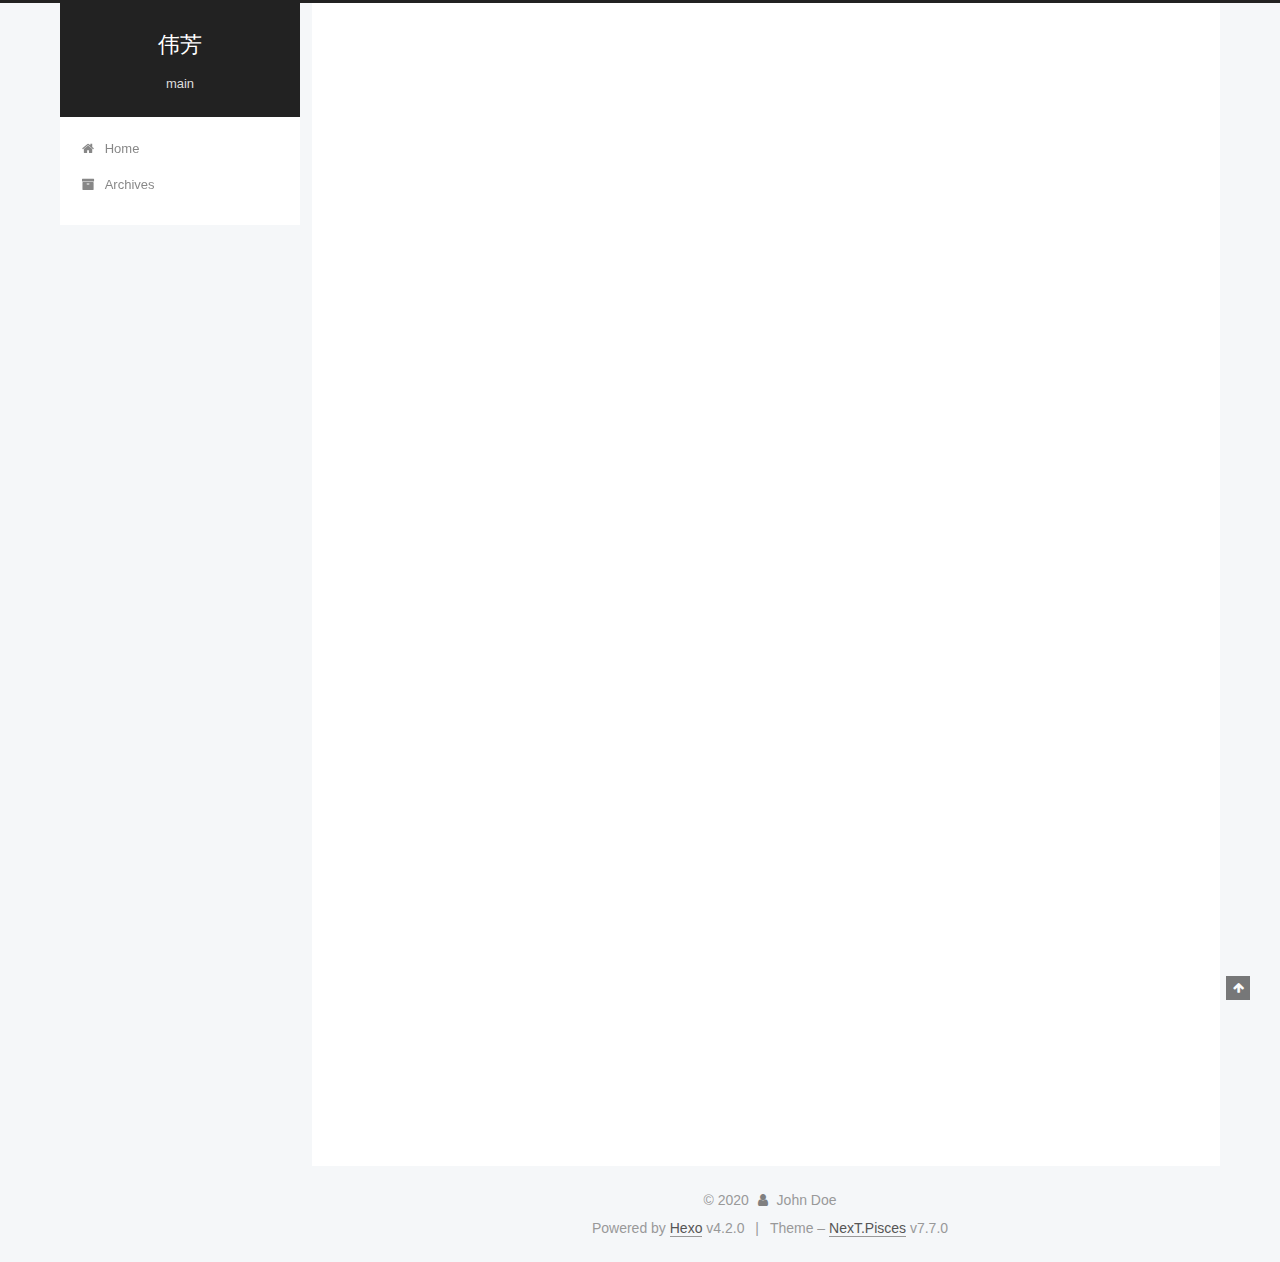
<file: 2020/01/06/hello-world/index.html>
<!DOCTYPE html>
<html lang="en">
<head>
  <meta charset="UTF-8">
<meta name="viewport" content="width=device-width, initial-scale=1, maximum-scale=2">
<meta name="theme-color" content="#222">
<meta name="generator" content="Hexo 4.2.0">
  <link rel="apple-touch-icon" sizes="180x180" href="/images/apple-touch-icon-next.png">
  <link rel="icon" type="image/png" sizes="32x32" href="/images/favicon-32x32-next.png">
  <link rel="icon" type="image/png" sizes="16x16" href="/images/favicon-16x16-next.png">
  <link rel="mask-icon" href="/images/logo.svg" color="#222">

<link rel="stylesheet" href="/css/main.css">


<link rel="stylesheet" href="/lib/font-awesome/css/font-awesome.min.css">


<script id="hexo-configurations">
  var NexT = window.NexT || {};
  var CONFIG = {
    hostname: new URL('http://yoursite.com').hostname,
    root: '/',
    scheme: 'Pisces',
    version: '7.7.0',
    exturl: false,
    sidebar: {"position":"left","display":"post","padding":18,"offset":12,"onmobile":false},
    copycode: {"enable":false,"show_result":false,"style":null},
    back2top: {"enable":true,"sidebar":false,"scrollpercent":false},
    bookmark: {"enable":false,"color":"#222","save":"auto"},
    fancybox: false,
    mediumzoom: false,
    lazyload: false,
    pangu: false,
    comments: {"style":"tabs","active":null,"storage":true,"lazyload":false,"nav":null},
    algolia: {
      appID: '',
      apiKey: '',
      indexName: '',
      hits: {"per_page":10},
      labels: {"input_placeholder":"Search for Posts","hits_empty":"We didn't find any results for the search: ${query}","hits_stats":"${hits} results found in ${time} ms"}
    },
    localsearch: {"enable":false,"trigger":"auto","top_n_per_article":1,"unescape":false,"preload":false},
    path: '',
    motion: {"enable":true,"async":false,"transition":{"post_block":"fadeIn","post_header":"slideDownIn","post_body":"slideDownIn","coll_header":"slideLeftIn","sidebar":"slideUpIn"}}
  };
</script>

  <meta name="description" content="Welcome to Hexo! This is your very first post. Check documentation for more info. If you get any problems when using Hexo, you can find the answer in troubleshooting or you can ask me on GitHub. Quick">
<meta property="og:type" content="article">
<meta property="og:title" content="Hello World">
<meta property="og:url" content="http://yoursite.com/2020/01/06/hello-world/index.html">
<meta property="og:site_name" content="伟芳">
<meta property="og:description" content="Welcome to Hexo! This is your very first post. Check documentation for more info. If you get any problems when using Hexo, you can find the answer in troubleshooting or you can ask me on GitHub. Quick">
<meta property="og:locale" content="en_US">
<meta property="article:published_time" content="2020-01-06T09:57:12.126Z">
<meta property="article:modified_time" content="2020-01-06T09:57:12.126Z">
<meta property="article:author" content="John Doe">
<meta name="twitter:card" content="summary">

<link rel="canonical" href="http://yoursite.com/2020/01/06/hello-world/">


<script id="page-configurations">
  // https://hexo.io/docs/variables.html
  CONFIG.page = {
    sidebar: "",
    isHome: false,
    isPost: true
  };
</script>

  <title>Hello World | 伟芳</title>
  






  <noscript>
  <style>
  .use-motion .brand,
  .use-motion .menu-item,
  .sidebar-inner,
  .use-motion .post-block,
  .use-motion .pagination,
  .use-motion .comments,
  .use-motion .post-header,
  .use-motion .post-body,
  .use-motion .collection-header { opacity: initial; }

  .use-motion .site-title,
  .use-motion .site-subtitle {
    opacity: initial;
    top: initial;
  }

  .use-motion .logo-line-before i { left: initial; }
  .use-motion .logo-line-after i { right: initial; }
  </style>
</noscript>

</head>

<body itemscope itemtype="http://schema.org/WebPage">
  <div class="container use-motion">
    <div class="headband"></div>

    <header class="header" itemscope itemtype="http://schema.org/WPHeader">
      <div class="header-inner"><div class="site-brand-container">
  <div class="site-meta">

    <div>
      <a href="/" class="brand" rel="start">
        <span class="logo-line-before"><i></i></span>
        <span class="site-title">伟芳</span>
        <span class="logo-line-after"><i></i></span>
      </a>
    </div>
        <p class="site-subtitle">main</p>
  </div>

  <div class="site-nav-toggle">
    <div class="toggle" aria-label="Toggle navigation bar">
      <span class="toggle-line toggle-line-first"></span>
      <span class="toggle-line toggle-line-middle"></span>
      <span class="toggle-line toggle-line-last"></span>
    </div>
  </div>
</div>


<nav class="site-nav">
  
  <ul id="menu" class="menu">
        <li class="menu-item menu-item-home">

    <a href="/" rel="section"><i class="fa fa-fw fa-home"></i>Home</a>

  </li>
        <li class="menu-item menu-item-archives">

    <a href="/archives/" rel="section"><i class="fa fa-fw fa-archive"></i>Archives</a>

  </li>
  </ul>

</nav>
</div>
    </header>

    
  <div class="back-to-top">
    <i class="fa fa-arrow-up"></i>
    <span>0%</span>
  </div>


    <main class="main">
      <div class="main-inner">
        <div class="content-wrap">
          

          <div class="content">
            

  <div class="posts-expand">
      
  
  
  <article itemscope itemtype="http://schema.org/Article" class="post-block " lang="en">
    <link itemprop="mainEntityOfPage" href="http://yoursite.com/2020/01/06/hello-world/">

    <span hidden itemprop="author" itemscope itemtype="http://schema.org/Person">
      <meta itemprop="image" content="/images/avatar.gif">
      <meta itemprop="name" content="John Doe">
      <meta itemprop="description" content="博客">
    </span>

    <span hidden itemprop="publisher" itemscope itemtype="http://schema.org/Organization">
      <meta itemprop="name" content="伟芳">
    </span>
      <header class="post-header">
        <h1 class="post-title" itemprop="name headline">
          Hello World
        </h1>

        <div class="post-meta">
            <span class="post-meta-item">
              <span class="post-meta-item-icon">
                <i class="fa fa-calendar-o"></i>
              </span>
              <span class="post-meta-item-text">Posted on</span>

              <time title="Created: 2020-01-06 17:57:12" itemprop="dateCreated datePublished" datetime="2020-01-06T17:57:12+08:00">2020-01-06</time>
            </span>

          

        </div>
      </header>

    
    
    
    <div class="post-body" itemprop="articleBody">

      
        <p>Welcome to <a href="https://hexo.io/" target="_blank" rel="noopener">Hexo</a>! This is your very first post. Check <a href="https://hexo.io/docs/" target="_blank" rel="noopener">documentation</a> for more info. If you get any problems when using Hexo, you can find the answer in <a href="https://hexo.io/docs/troubleshooting.html" target="_blank" rel="noopener">troubleshooting</a> or you can ask me on <a href="https://github.com/hexojs/hexo/issues" target="_blank" rel="noopener">GitHub</a>.</p>
<h2 id="Quick-Start"><a href="#Quick-Start" class="headerlink" title="Quick Start"></a>Quick Start</h2><h3 id="Create-a-new-post"><a href="#Create-a-new-post" class="headerlink" title="Create a new post"></a>Create a new post</h3><figure class="highlight bash"><table><tr><td class="gutter"><pre><span class="line">1</span><br></pre></td><td class="code"><pre><span class="line">$ hexo new <span class="string">"My New Post"</span></span><br></pre></td></tr></table></figure>

<p>More info: <a href="https://hexo.io/docs/writing.html" target="_blank" rel="noopener">Writing</a></p>
<h3 id="Run-server"><a href="#Run-server" class="headerlink" title="Run server"></a>Run server</h3><figure class="highlight bash"><table><tr><td class="gutter"><pre><span class="line">1</span><br></pre></td><td class="code"><pre><span class="line">$ hexo server</span><br></pre></td></tr></table></figure>

<p>More info: <a href="https://hexo.io/docs/server.html" target="_blank" rel="noopener">Server</a></p>
<h3 id="Generate-static-files"><a href="#Generate-static-files" class="headerlink" title="Generate static files"></a>Generate static files</h3><figure class="highlight bash"><table><tr><td class="gutter"><pre><span class="line">1</span><br></pre></td><td class="code"><pre><span class="line">$ hexo generate</span><br></pre></td></tr></table></figure>

<p>More info: <a href="https://hexo.io/docs/generating.html" target="_blank" rel="noopener">Generating</a></p>
<h3 id="Deploy-to-remote-sites"><a href="#Deploy-to-remote-sites" class="headerlink" title="Deploy to remote sites"></a>Deploy to remote sites</h3><figure class="highlight bash"><table><tr><td class="gutter"><pre><span class="line">1</span><br></pre></td><td class="code"><pre><span class="line">$ hexo deploy</span><br></pre></td></tr></table></figure>

<p>More info: <a href="https://hexo.io/docs/one-command-deployment.html" target="_blank" rel="noopener">Deployment</a></p>

    </div>

    
    
    

      <footer class="post-footer">

        


        
    <div class="post-nav">
      <div class="post-nav-item"></div>
      <div class="post-nav-item">
    <a href="/2020/01/07/test/" rel="next" title="test">
      test <i class="fa fa-chevron-right"></i>
    </a></div>
    </div>
      </footer>
    
  </article>
  
  
  

  </div>


          </div>
          

<script>
  window.addEventListener('tabs:register', () => {
    let activeClass = CONFIG.comments.activeClass;
    if (CONFIG.comments.storage) {
      activeClass = localStorage.getItem('comments_active') || activeClass;
    }
    if (activeClass) {
      let activeTab = document.querySelector(`a[href="#comment-${activeClass}"]`);
      if (activeTab) {
        activeTab.click();
      }
    }
  });
  if (CONFIG.comments.storage) {
    window.addEventListener('tabs:click', event => {
      if (!event.target.matches('.tabs-comment .tab-content .tab-pane')) return;
      let commentClass = event.target.classList[1];
      localStorage.setItem('comments_active', commentClass);
    });
  }
</script>

        </div>
          
  
  <div class="toggle sidebar-toggle">
    <span class="toggle-line toggle-line-first"></span>
    <span class="toggle-line toggle-line-middle"></span>
    <span class="toggle-line toggle-line-last"></span>
  </div>

  <aside class="sidebar">
    <div class="sidebar-inner">

      <ul class="sidebar-nav motion-element">
        <li class="sidebar-nav-toc">
          Table of Contents
        </li>
        <li class="sidebar-nav-overview">
          Overview
        </li>
      </ul>

      <!--noindex-->
      <div class="post-toc-wrap sidebar-panel">
          <div class="post-toc motion-element"><ol class="nav"><li class="nav-item nav-level-2"><a class="nav-link" href="#Quick-Start"><span class="nav-number">1.</span> <span class="nav-text">Quick Start</span></a><ol class="nav-child"><li class="nav-item nav-level-3"><a class="nav-link" href="#Create-a-new-post"><span class="nav-number">1.1.</span> <span class="nav-text">Create a new post</span></a></li><li class="nav-item nav-level-3"><a class="nav-link" href="#Run-server"><span class="nav-number">1.2.</span> <span class="nav-text">Run server</span></a></li><li class="nav-item nav-level-3"><a class="nav-link" href="#Generate-static-files"><span class="nav-number">1.3.</span> <span class="nav-text">Generate static files</span></a></li><li class="nav-item nav-level-3"><a class="nav-link" href="#Deploy-to-remote-sites"><span class="nav-number">1.4.</span> <span class="nav-text">Deploy to remote sites</span></a></li></ol></li></ol></div>
      </div>
      <!--/noindex-->

      <div class="site-overview-wrap sidebar-panel">
        <div class="site-author motion-element" itemprop="author" itemscope itemtype="http://schema.org/Person">
  <p class="site-author-name" itemprop="name">John Doe</p>
  <div class="site-description" itemprop="description">博客</div>
</div>
<div class="site-state-wrap motion-element">
  <nav class="site-state">
      <div class="site-state-item site-state-posts">
          <a href="/archives/">
        
          <span class="site-state-item-count">3</span>
          <span class="site-state-item-name">posts</span>
        </a>
      </div>
  </nav>
</div>



      </div>

    </div>
  </aside>
  <div id="sidebar-dimmer"></div>


      </div>
    </main>

    <footer class="footer">
      <div class="footer-inner">
        

<div class="copyright">
  
  &copy; 
  <span itemprop="copyrightYear">2020</span>
  <span class="with-love">
    <i class="fa fa-user"></i>
  </span>
  <span class="author" itemprop="copyrightHolder">John Doe</span>
</div>
  <div class="powered-by">Powered by <a href="https://hexo.io/" class="theme-link" rel="noopener" target="_blank">Hexo</a> v4.2.0
  </div>
  <span class="post-meta-divider">|</span>
  <div class="theme-info">Theme – <a href="https://pisces.theme-next.org/" class="theme-link" rel="noopener" target="_blank">NexT.Pisces</a> v7.7.0
  </div>

        








      </div>
    </footer>
  </div>

  
  <script src="/lib/anime.min.js"></script>
  <script src="/lib/velocity/velocity.min.js"></script>
  <script src="/lib/velocity/velocity.ui.min.js"></script>

<script src="/js/utils.js"></script>

<script src="/js/motion.js"></script>


<script src="/js/schemes/pisces.js"></script>


<script src="/js/next-boot.js"></script>




  















  

  

</body>
</html>
</file>
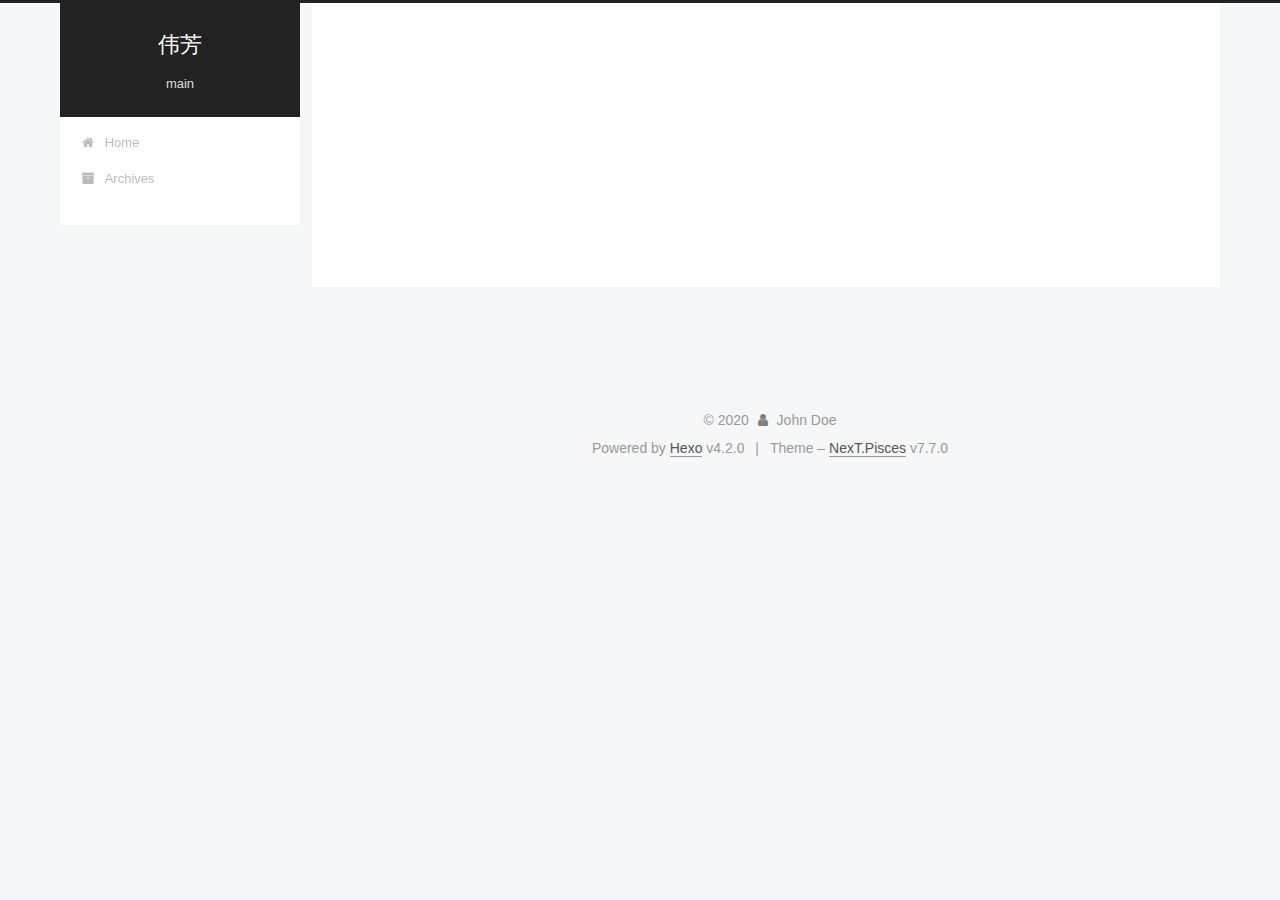
<file: 2020/01/07/test/index.html>
<!DOCTYPE html>
<html lang="en">
<head>
  <meta charset="UTF-8">
<meta name="viewport" content="width=device-width, initial-scale=1, maximum-scale=2">
<meta name="theme-color" content="#222">
<meta name="generator" content="Hexo 4.2.0">
  <link rel="apple-touch-icon" sizes="180x180" href="/images/apple-touch-icon-next.png">
  <link rel="icon" type="image/png" sizes="32x32" href="/images/favicon-32x32-next.png">
  <link rel="icon" type="image/png" sizes="16x16" href="/images/favicon-16x16-next.png">
  <link rel="mask-icon" href="/images/logo.svg" color="#222">

<link rel="stylesheet" href="/css/main.css">


<link rel="stylesheet" href="/lib/font-awesome/css/font-awesome.min.css">


<script id="hexo-configurations">
  var NexT = window.NexT || {};
  var CONFIG = {
    hostname: new URL('http://yoursite.com').hostname,
    root: '/',
    scheme: 'Pisces',
    version: '7.7.0',
    exturl: false,
    sidebar: {"position":"left","display":"post","padding":18,"offset":12,"onmobile":false},
    copycode: {"enable":false,"show_result":false,"style":null},
    back2top: {"enable":true,"sidebar":false,"scrollpercent":false},
    bookmark: {"enable":false,"color":"#222","save":"auto"},
    fancybox: false,
    mediumzoom: false,
    lazyload: false,
    pangu: false,
    comments: {"style":"tabs","active":null,"storage":true,"lazyload":false,"nav":null},
    algolia: {
      appID: '',
      apiKey: '',
      indexName: '',
      hits: {"per_page":10},
      labels: {"input_placeholder":"Search for Posts","hits_empty":"We didn't find any results for the search: ${query}","hits_stats":"${hits} results found in ${time} ms"}
    },
    localsearch: {"enable":false,"trigger":"auto","top_n_per_article":1,"unescape":false,"preload":false},
    path: '',
    motion: {"enable":true,"async":false,"transition":{"post_block":"fadeIn","post_header":"slideDownIn","post_body":"slideDownIn","coll_header":"slideLeftIn","sidebar":"slideUpIn"}}
  };
</script>

  <meta name="description" content="博客">
<meta property="og:type" content="article">
<meta property="og:title" content="test">
<meta property="og:url" content="http://yoursite.com/2020/01/07/test/index.html">
<meta property="og:site_name" content="伟芳">
<meta property="og:description" content="博客">
<meta property="og:locale" content="en_US">
<meta property="article:published_time" content="2020-01-07T00:51:00.000Z">
<meta property="article:modified_time" content="2020-01-07T00:51:00.216Z">
<meta property="article:author" content="John Doe">
<meta name="twitter:card" content="summary">

<link rel="canonical" href="http://yoursite.com/2020/01/07/test/">


<script id="page-configurations">
  // https://hexo.io/docs/variables.html
  CONFIG.page = {
    sidebar: "",
    isHome: false,
    isPost: true
  };
</script>

  <title>test | 伟芳</title>
  






  <noscript>
  <style>
  .use-motion .brand,
  .use-motion .menu-item,
  .sidebar-inner,
  .use-motion .post-block,
  .use-motion .pagination,
  .use-motion .comments,
  .use-motion .post-header,
  .use-motion .post-body,
  .use-motion .collection-header { opacity: initial; }

  .use-motion .site-title,
  .use-motion .site-subtitle {
    opacity: initial;
    top: initial;
  }

  .use-motion .logo-line-before i { left: initial; }
  .use-motion .logo-line-after i { right: initial; }
  </style>
</noscript>

</head>

<body itemscope itemtype="http://schema.org/WebPage">
  <div class="container use-motion">
    <div class="headband"></div>

    <header class="header" itemscope itemtype="http://schema.org/WPHeader">
      <div class="header-inner"><div class="site-brand-container">
  <div class="site-meta">

    <div>
      <a href="/" class="brand" rel="start">
        <span class="logo-line-before"><i></i></span>
        <span class="site-title">伟芳</span>
        <span class="logo-line-after"><i></i></span>
      </a>
    </div>
        <p class="site-subtitle">main</p>
  </div>

  <div class="site-nav-toggle">
    <div class="toggle" aria-label="Toggle navigation bar">
      <span class="toggle-line toggle-line-first"></span>
      <span class="toggle-line toggle-line-middle"></span>
      <span class="toggle-line toggle-line-last"></span>
    </div>
  </div>
</div>


<nav class="site-nav">
  
  <ul id="menu" class="menu">
        <li class="menu-item menu-item-home">

    <a href="/" rel="section"><i class="fa fa-fw fa-home"></i>Home</a>

  </li>
        <li class="menu-item menu-item-archives">

    <a href="/archives/" rel="section"><i class="fa fa-fw fa-archive"></i>Archives</a>

  </li>
  </ul>

</nav>
</div>
    </header>

    
  <div class="back-to-top">
    <i class="fa fa-arrow-up"></i>
    <span>0%</span>
  </div>


    <main class="main">
      <div class="main-inner">
        <div class="content-wrap">
          

          <div class="content">
            

  <div class="posts-expand">
      
  
  
  <article itemscope itemtype="http://schema.org/Article" class="post-block " lang="en">
    <link itemprop="mainEntityOfPage" href="http://yoursite.com/2020/01/07/test/">

    <span hidden itemprop="author" itemscope itemtype="http://schema.org/Person">
      <meta itemprop="image" content="/images/avatar.gif">
      <meta itemprop="name" content="John Doe">
      <meta itemprop="description" content="博客">
    </span>

    <span hidden itemprop="publisher" itemscope itemtype="http://schema.org/Organization">
      <meta itemprop="name" content="伟芳">
    </span>
      <header class="post-header">
        <h1 class="post-title" itemprop="name headline">
          test
        </h1>

        <div class="post-meta">
            <span class="post-meta-item">
              <span class="post-meta-item-icon">
                <i class="fa fa-calendar-o"></i>
              </span>
              <span class="post-meta-item-text">Posted on</span>

              <time title="Created: 2020-01-07 08:51:00" itemprop="dateCreated datePublished" datetime="2020-01-07T08:51:00+08:00">2020-01-07</time>
            </span>

          

        </div>
      </header>

    
    
    
    <div class="post-body" itemprop="articleBody">

      
        
    </div>

    
    
    

      <footer class="post-footer">

        


        
    <div class="post-nav">
      <div class="post-nav-item">
    <a href="/2020/01/06/hello-world/" rel="prev" title="Hello World">
      <i class="fa fa-chevron-left"></i> Hello World
    </a></div>
      <div class="post-nav-item">
    <a href="/2020/01/07/your-name/" rel="next" title="your name">
      your name <i class="fa fa-chevron-right"></i>
    </a></div>
    </div>
      </footer>
    
  </article>
  
  
  

  </div>


          </div>
          

<script>
  window.addEventListener('tabs:register', () => {
    let activeClass = CONFIG.comments.activeClass;
    if (CONFIG.comments.storage) {
      activeClass = localStorage.getItem('comments_active') || activeClass;
    }
    if (activeClass) {
      let activeTab = document.querySelector(`a[href="#comment-${activeClass}"]`);
      if (activeTab) {
        activeTab.click();
      }
    }
  });
  if (CONFIG.comments.storage) {
    window.addEventListener('tabs:click', event => {
      if (!event.target.matches('.tabs-comment .tab-content .tab-pane')) return;
      let commentClass = event.target.classList[1];
      localStorage.setItem('comments_active', commentClass);
    });
  }
</script>

        </div>
          
  
  <div class="toggle sidebar-toggle">
    <span class="toggle-line toggle-line-first"></span>
    <span class="toggle-line toggle-line-middle"></span>
    <span class="toggle-line toggle-line-last"></span>
  </div>

  <aside class="sidebar">
    <div class="sidebar-inner">

      <ul class="sidebar-nav motion-element">
        <li class="sidebar-nav-toc">
          Table of Contents
        </li>
        <li class="sidebar-nav-overview">
          Overview
        </li>
      </ul>

      <!--noindex-->
      <div class="post-toc-wrap sidebar-panel">
      </div>
      <!--/noindex-->

      <div class="site-overview-wrap sidebar-panel">
        <div class="site-author motion-element" itemprop="author" itemscope itemtype="http://schema.org/Person">
  <p class="site-author-name" itemprop="name">John Doe</p>
  <div class="site-description" itemprop="description">博客</div>
</div>
<div class="site-state-wrap motion-element">
  <nav class="site-state">
      <div class="site-state-item site-state-posts">
          <a href="/archives/">
        
          <span class="site-state-item-count">3</span>
          <span class="site-state-item-name">posts</span>
        </a>
      </div>
  </nav>
</div>



      </div>

    </div>
  </aside>
  <div id="sidebar-dimmer"></div>


      </div>
    </main>

    <footer class="footer">
      <div class="footer-inner">
        

<div class="copyright">
  
  &copy; 
  <span itemprop="copyrightYear">2020</span>
  <span class="with-love">
    <i class="fa fa-user"></i>
  </span>
  <span class="author" itemprop="copyrightHolder">John Doe</span>
</div>
  <div class="powered-by">Powered by <a href="https://hexo.io/" class="theme-link" rel="noopener" target="_blank">Hexo</a> v4.2.0
  </div>
  <span class="post-meta-divider">|</span>
  <div class="theme-info">Theme – <a href="https://pisces.theme-next.org/" class="theme-link" rel="noopener" target="_blank">NexT.Pisces</a> v7.7.0
  </div>

        








      </div>
    </footer>
  </div>

  
  <script src="/lib/anime.min.js"></script>
  <script src="/lib/velocity/velocity.min.js"></script>
  <script src="/lib/velocity/velocity.ui.min.js"></script>

<script src="/js/utils.js"></script>

<script src="/js/motion.js"></script>


<script src="/js/schemes/pisces.js"></script>


<script src="/js/next-boot.js"></script>




  















  

  

</body>
</html>
</file>
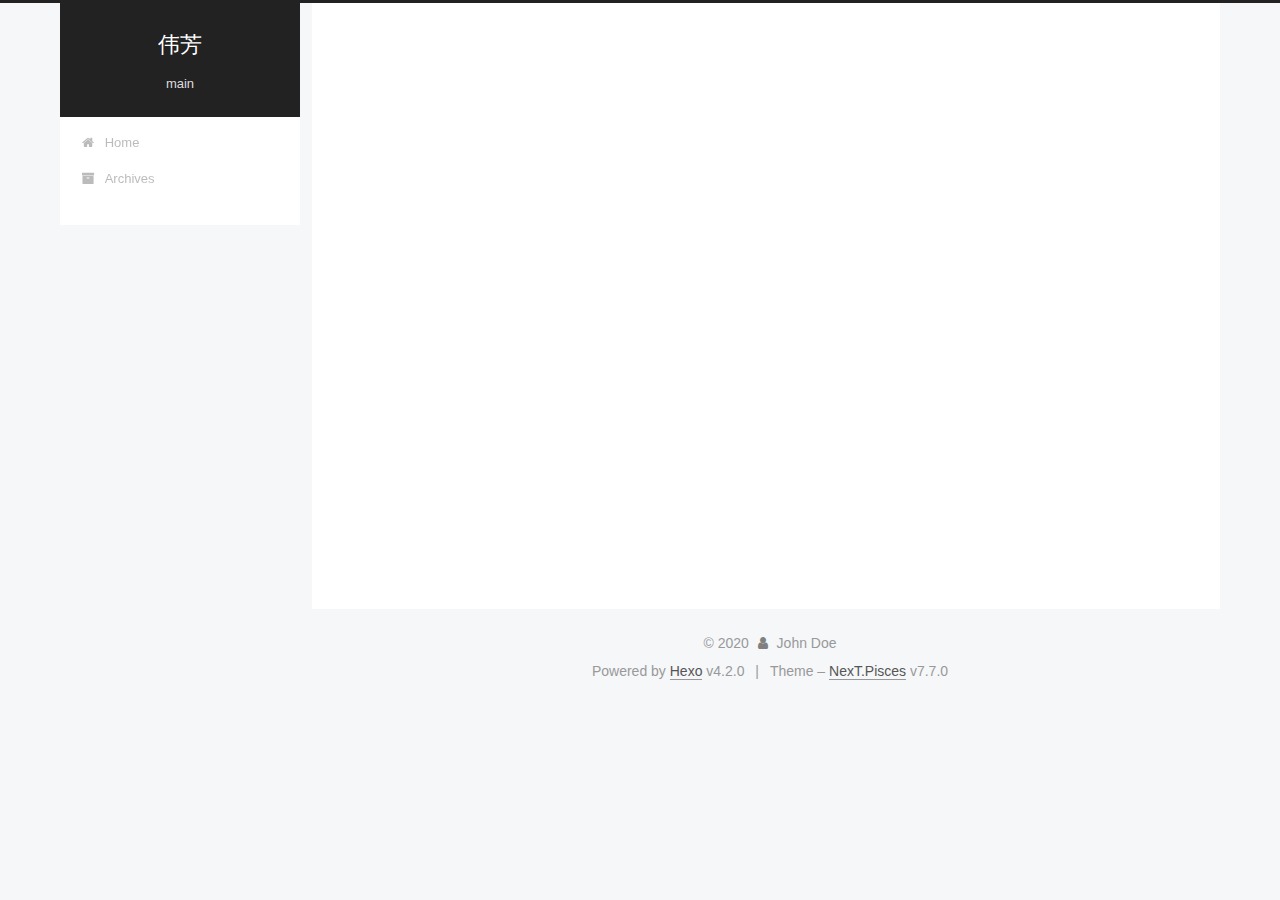
<file: 2020/01/07/your-name/index.html>
<!DOCTYPE html>
<html lang="en">
<head>
  <meta charset="UTF-8">
<meta name="viewport" content="width=device-width, initial-scale=1, maximum-scale=2">
<meta name="theme-color" content="#222">
<meta name="generator" content="Hexo 4.2.0">
  <link rel="apple-touch-icon" sizes="180x180" href="/images/apple-touch-icon-next.png">
  <link rel="icon" type="image/png" sizes="32x32" href="/images/favicon-32x32-next.png">
  <link rel="icon" type="image/png" sizes="16x16" href="/images/favicon-16x16-next.png">
  <link rel="mask-icon" href="/images/logo.svg" color="#222">

<link rel="stylesheet" href="/css/main.css">


<link rel="stylesheet" href="/lib/font-awesome/css/font-awesome.min.css">


<script id="hexo-configurations">
  var NexT = window.NexT || {};
  var CONFIG = {
    hostname: new URL('http://yoursite.com').hostname,
    root: '/',
    scheme: 'Pisces',
    version: '7.7.0',
    exturl: false,
    sidebar: {"position":"left","display":"post","padding":18,"offset":12,"onmobile":false},
    copycode: {"enable":false,"show_result":false,"style":null},
    back2top: {"enable":true,"sidebar":false,"scrollpercent":false},
    bookmark: {"enable":false,"color":"#222","save":"auto"},
    fancybox: false,
    mediumzoom: false,
    lazyload: false,
    pangu: false,
    comments: {"style":"tabs","active":null,"storage":true,"lazyload":false,"nav":null},
    algolia: {
      appID: '',
      apiKey: '',
      indexName: '',
      hits: {"per_page":10},
      labels: {"input_placeholder":"Search for Posts","hits_empty":"We didn't find any results for the search: ${query}","hits_stats":"${hits} results found in ${time} ms"}
    },
    localsearch: {"enable":false,"trigger":"auto","top_n_per_article":1,"unescape":false,"preload":false},
    path: '',
    motion: {"enable":true,"async":false,"transition":{"post_block":"fadeIn","post_header":"slideDownIn","post_body":"slideDownIn","coll_header":"slideLeftIn","sidebar":"slideUpIn"}}
  };
</script>

  <meta name="description" content="This is your project *onetoo  three   the first thing you should do is that your mounth have to been close^how what ever ^tittle">
<meta property="og:type" content="article">
<meta property="og:title" content="your name">
<meta property="og:url" content="http://yoursite.com/2020/01/07/your-name/index.html">
<meta property="og:site_name" content="伟芳">
<meta property="og:description" content="This is your project *onetoo  three   the first thing you should do is that your mounth have to been close^how what ever ^tittle">
<meta property="og:locale" content="en_US">
<meta property="article:published_time" content="2020-01-07T02:45:35.000Z">
<meta property="article:modified_time" content="2020-01-07T03:03:01.439Z">
<meta property="article:author" content="John Doe">
<meta name="twitter:card" content="summary">

<link rel="canonical" href="http://yoursite.com/2020/01/07/your-name/">


<script id="page-configurations">
  // https://hexo.io/docs/variables.html
  CONFIG.page = {
    sidebar: "",
    isHome: false,
    isPost: true
  };
</script>

  <title>your name | 伟芳</title>
  






  <noscript>
  <style>
  .use-motion .brand,
  .use-motion .menu-item,
  .sidebar-inner,
  .use-motion .post-block,
  .use-motion .pagination,
  .use-motion .comments,
  .use-motion .post-header,
  .use-motion .post-body,
  .use-motion .collection-header { opacity: initial; }

  .use-motion .site-title,
  .use-motion .site-subtitle {
    opacity: initial;
    top: initial;
  }

  .use-motion .logo-line-before i { left: initial; }
  .use-motion .logo-line-after i { right: initial; }
  </style>
</noscript>

</head>

<body itemscope itemtype="http://schema.org/WebPage">
  <div class="container use-motion">
    <div class="headband"></div>

    <header class="header" itemscope itemtype="http://schema.org/WPHeader">
      <div class="header-inner"><div class="site-brand-container">
  <div class="site-meta">

    <div>
      <a href="/" class="brand" rel="start">
        <span class="logo-line-before"><i></i></span>
        <span class="site-title">伟芳</span>
        <span class="logo-line-after"><i></i></span>
      </a>
    </div>
        <p class="site-subtitle">main</p>
  </div>

  <div class="site-nav-toggle">
    <div class="toggle" aria-label="Toggle navigation bar">
      <span class="toggle-line toggle-line-first"></span>
      <span class="toggle-line toggle-line-middle"></span>
      <span class="toggle-line toggle-line-last"></span>
    </div>
  </div>
</div>


<nav class="site-nav">
  
  <ul id="menu" class="menu">
        <li class="menu-item menu-item-home">

    <a href="/" rel="section"><i class="fa fa-fw fa-home"></i>Home</a>

  </li>
        <li class="menu-item menu-item-archives">

    <a href="/archives/" rel="section"><i class="fa fa-fw fa-archive"></i>Archives</a>

  </li>
  </ul>

</nav>
</div>
    </header>

    
  <div class="back-to-top">
    <i class="fa fa-arrow-up"></i>
    <span>0%</span>
  </div>


    <main class="main">
      <div class="main-inner">
        <div class="content-wrap">
          

          <div class="content">
            

  <div class="posts-expand">
      
  
  
  <article itemscope itemtype="http://schema.org/Article" class="post-block " lang="en">
    <link itemprop="mainEntityOfPage" href="http://yoursite.com/2020/01/07/your-name/">

    <span hidden itemprop="author" itemscope itemtype="http://schema.org/Person">
      <meta itemprop="image" content="/images/avatar.gif">
      <meta itemprop="name" content="John Doe">
      <meta itemprop="description" content="博客">
    </span>

    <span hidden itemprop="publisher" itemscope itemtype="http://schema.org/Organization">
      <meta itemprop="name" content="伟芳">
    </span>
      <header class="post-header">
        <h1 class="post-title" itemprop="name headline">
          your name
        </h1>

        <div class="post-meta">
            <span class="post-meta-item">
              <span class="post-meta-item-icon">
                <i class="fa fa-calendar-o"></i>
              </span>
              <span class="post-meta-item-text">Posted on</span>
              

              <time title="Created: 2020-01-07 10:45:35 / Modified: 11:03:01" itemprop="dateCreated datePublished" datetime="2020-01-07T10:45:35+08:00">2020-01-07</time>
            </span>

          

        </div>
      </header>

    
    
    
    <div class="post-body" itemprop="articleBody">

      
        <h2 id="This-is-your-project"><a href="#This-is-your-project" class="headerlink" title="This is your project"></a>This is your project</h2><blockquote>
<p>*one<br>too</p>
<blockquote>
<p>three</p>
</blockquote>
</blockquote>
<p>the first thing you should do is that your mounth have to been close<a href="ww">^how</a></p>
<p>what ever <a href="ssss">^tittle</a></p>

    </div>

    
    
    

      <footer class="post-footer">

        


        
    <div class="post-nav">
      <div class="post-nav-item">
    <a href="/2020/01/07/test/" rel="prev" title="test">
      <i class="fa fa-chevron-left"></i> test
    </a></div>
      <div class="post-nav-item"></div>
    </div>
      </footer>
    
  </article>
  
  
  

  </div>


          </div>
          

<script>
  window.addEventListener('tabs:register', () => {
    let activeClass = CONFIG.comments.activeClass;
    if (CONFIG.comments.storage) {
      activeClass = localStorage.getItem('comments_active') || activeClass;
    }
    if (activeClass) {
      let activeTab = document.querySelector(`a[href="#comment-${activeClass}"]`);
      if (activeTab) {
        activeTab.click();
      }
    }
  });
  if (CONFIG.comments.storage) {
    window.addEventListener('tabs:click', event => {
      if (!event.target.matches('.tabs-comment .tab-content .tab-pane')) return;
      let commentClass = event.target.classList[1];
      localStorage.setItem('comments_active', commentClass);
    });
  }
</script>

        </div>
          
  
  <div class="toggle sidebar-toggle">
    <span class="toggle-line toggle-line-first"></span>
    <span class="toggle-line toggle-line-middle"></span>
    <span class="toggle-line toggle-line-last"></span>
  </div>

  <aside class="sidebar">
    <div class="sidebar-inner">

      <ul class="sidebar-nav motion-element">
        <li class="sidebar-nav-toc">
          Table of Contents
        </li>
        <li class="sidebar-nav-overview">
          Overview
        </li>
      </ul>

      <!--noindex-->
      <div class="post-toc-wrap sidebar-panel">
          <div class="post-toc motion-element"><ol class="nav"><li class="nav-item nav-level-2"><a class="nav-link" href="#This-is-your-project"><span class="nav-number">1.</span> <span class="nav-text">This is your project</span></a></li></ol></div>
      </div>
      <!--/noindex-->

      <div class="site-overview-wrap sidebar-panel">
        <div class="site-author motion-element" itemprop="author" itemscope itemtype="http://schema.org/Person">
  <p class="site-author-name" itemprop="name">John Doe</p>
  <div class="site-description" itemprop="description">博客</div>
</div>
<div class="site-state-wrap motion-element">
  <nav class="site-state">
      <div class="site-state-item site-state-posts">
          <a href="/archives/">
        
          <span class="site-state-item-count">3</span>
          <span class="site-state-item-name">posts</span>
        </a>
      </div>
  </nav>
</div>



      </div>

    </div>
  </aside>
  <div id="sidebar-dimmer"></div>


      </div>
    </main>

    <footer class="footer">
      <div class="footer-inner">
        

<div class="copyright">
  
  &copy; 
  <span itemprop="copyrightYear">2020</span>
  <span class="with-love">
    <i class="fa fa-user"></i>
  </span>
  <span class="author" itemprop="copyrightHolder">John Doe</span>
</div>
  <div class="powered-by">Powered by <a href="https://hexo.io/" class="theme-link" rel="noopener" target="_blank">Hexo</a> v4.2.0
  </div>
  <span class="post-meta-divider">|</span>
  <div class="theme-info">Theme – <a href="https://pisces.theme-next.org/" class="theme-link" rel="noopener" target="_blank">NexT.Pisces</a> v7.7.0
  </div>

        








      </div>
    </footer>
  </div>

  
  <script src="/lib/anime.min.js"></script>
  <script src="/lib/velocity/velocity.min.js"></script>
  <script src="/lib/velocity/velocity.ui.min.js"></script>

<script src="/js/utils.js"></script>

<script src="/js/motion.js"></script>


<script src="/js/schemes/pisces.js"></script>


<script src="/js/next-boot.js"></script>




  















  

  

</body>
</html>
</file>
<file: css/main.css>
html {
  line-height: 1.15; /* 1 */
  -webkit-text-size-adjust: 100%; /* 2 */
}
body {
  margin: 0;
}
main {
  display: block;
}
h1 {
  font-size: 2em;
  margin: 0.67em 0;
}
hr {
  box-sizing: content-box; /* 1 */
  height: 0; /* 1 */
  overflow: visible; /* 2 */
}
pre {
  font-family: monospace, monospace; /* 1 */
  font-size: 1em; /* 2 */
}
a {
  background: transparent;
}
abbr[title] {
  border-bottom: none; /* 1 */
  text-decoration: underline; /* 2 */
  text-decoration: underline dotted; /* 2 */
}
b,
strong {
  font-weight: bolder;
}
code,
kbd,
samp {
  font-family: monospace, monospace; /* 1 */
  font-size: 1em; /* 2 */
}
small {
  font-size: 80%;
}
sub,
sup {
  font-size: 75%;
  line-height: 0;
  position: relative;
  vertical-align: baseline;
}
sub {
  bottom: -0.25em;
}
sup {
  top: -0.5em;
}
img {
  border-style: none;
}
button,
input,
optgroup,
select,
textarea {
  font-family: inherit; /* 1 */
  font-size: 100%; /* 1 */
  line-height: 1.15; /* 1 */
  margin: 0; /* 2 */
}
button,
input {
/* 1 */
  overflow: visible;
}
button,
select {
/* 1 */
  text-transform: none;
}
button,
[type='button'],
[type='reset'],
[type='submit'] {
  -webkit-appearance: button;
}
button::-moz-focus-inner,
[type='button']::-moz-focus-inner,
[type='reset']::-moz-focus-inner,
[type='submit']::-moz-focus-inner {
  border-style: none;
  padding: 0;
}
button:-moz-focusring,
[type='button']:-moz-focusring,
[type='reset']:-moz-focusring,
[type='submit']:-moz-focusring {
  outline: 1px dotted ButtonText;
}
fieldset {
  padding: 0.35em 0.75em 0.625em;
}
legend {
  box-sizing: border-box; /* 1 */
  color: inherit; /* 2 */
  display: table; /* 1 */
  max-width: 100%; /* 1 */
  padding: 0; /* 3 */
  white-space: normal; /* 1 */
}
progress {
  vertical-align: baseline;
}
textarea {
  overflow: auto;
}
[type='checkbox'],
[type='radio'] {
  box-sizing: border-box; /* 1 */
  padding: 0; /* 2 */
}
[type='number']::-webkit-inner-spin-button,
[type='number']::-webkit-outer-spin-button {
  height: auto;
}
[type='search'] {
  outline-offset: -2px; /* 2 */
  -webkit-appearance: textfield; /* 1 */
}
[type='search']::-webkit-search-decoration {
  -webkit-appearance: none;
}
::-webkit-file-upload-button {
  font: inherit; /* 2 */
  -webkit-appearance: button; /* 1 */
}
details {
  display: block;
}
summary {
  display: list-item;
}
template {
  display: none;
}
[hidden] {
  display: none;
}
::selection {
  background: #262a30;
  color: #fff;
}
html,
body {
  height: 100%;
}
body {
  background: #f5f7f9;
  color: #555;
  font-family: 'Lato', "PingFang SC", "Microsoft YaHei", sans-serif;
  font-size: 1em;
  line-height: 2;
}
@media (max-width: 991px) {
  body {
    padding-left: 0 !important;
    padding-right: 0 !important;
  }
}
h1,
h2,
h3,
h4,
h5,
h6 {
  font-family: 'Lato', "PingFang SC", "Microsoft YaHei", sans-serif;
  font-weight: bold;
  line-height: 1.5;
  margin: 20px 0 15px;
}
h1 {
  font-size: 1.5em;
}
h2 {
  font-size: 1.375em;
}
h3 {
  font-size: 1.25em;
}
h4 {
  font-size: 1.125em;
}
h5 {
  font-size: 1em;
}
h6 {
  font-size: 0.875em;
}
p {
  margin: 0 0 20px 0;
}
a,
span.exturl {
  border-bottom: 1px solid #999;
  color: #555;
  outline: 0;
  text-decoration: none;
  overflow-wrap: break-word;
  word-wrap: break-word;
  cursor: pointer;
}
a:hover,
span.exturl:hover {
  border-bottom-color: #222;
  color: #222;
}
iframe,
img,
video {
  display: block;
  margin-left: auto;
  margin-right: auto;
  max-width: 100%;
}
hr {
  background-color: #ddd;
  background-image: repeating-linear-gradient(-45deg, #fff, #fff 4px, transparent 4px, transparent 8px);
  border: 0;
  height: 3px;
  margin: 40px 0;
}
blockquote {
  border-left: 4px solid #ddd;
  color: #666;
  margin: 0;
  padding: 0 15px;
}
blockquote cite::before {
  content: '-';
  padding: 0 5px;
}
dt {
  font-weight: 700;
}
dd {
  margin: 0;
  padding: 0;
}
kbd {
  background-color: #f5f5f5;
  background-image: linear-gradient(#eee, #fff, #eee);
  border: 1px solid #ccc;
  border-radius: 0.2em;
  box-shadow: 0.1em 0.1em 0.2em rgba(0,0,0,0.1);
  font-family: inherit;
  padding: 0.1em 0.3em;
  white-space: nowrap;
}
.table-container {
  -webkit-overflow-scrolling: touch;
  overflow: auto;
}
table {
  border-collapse: collapse;
  border-spacing: 0;
  font-size: 0.875em;
  margin: 0 0 20px 0;
  width: 100%;
}
tbody tr:nth-of-type(odd) {
  background: #f9f9f9;
}
tbody tr:hover {
  background: #f5f5f5;
}
caption,
th,
td {
  font-weight: normal;
  padding: 8px;
  text-align: left;
  vertical-align: middle;
}
th,
td {
  border: 1px solid #ddd;
  border-bottom: 3px solid #ddd;
}
th {
  font-weight: 700;
  padding-bottom: 10px;
}
td {
  border-bottom-width: 1px;
}
.btn {
  background: #fff;
  border: 2px solid #555;
  border-radius: 2px;
  color: #555;
  display: inline-block;
  font-size: 0.875em;
  line-height: 2;
  padding: 0 20px;
  text-decoration: none;
  transition-property: background-color;
  transition-delay: 0s;
  transition-duration: 0.2s;
  transition-timing-function: ease-in-out;
}
.btn:hover {
  background: #222;
  border-color: #222;
  color: #fff;
}
.btn + .btn {
  margin: 0 0 8px 8px;
}
.btn .fa-fw {
  text-align: left;
  width: 1.285714285714286em;
}
.toggle {
  line-height: 0;
}
.toggle .toggle-line {
  background: #fff;
  display: inline-block;
  height: 2px;
  left: 0;
  position: relative;
  top: 0;
  transition: all 0.4s;
  vertical-align: top;
  width: 100%;
}
.toggle .toggle-line:not(:first-child) {
  margin-top: 3px;
}
.toggle.toggle-arrow .toggle-line-first {
  left: 50%;
  top: 2px;
  transform: rotate(45deg);
  width: 50%;
}
.toggle.toggle-arrow .toggle-line-middle {
  left: 2px;
  width: 90%;
}
.toggle.toggle-arrow .toggle-line-last {
  left: 50%;
  top: -2px;
  transform: rotate(-45deg);
  width: 50%;
}
.toggle.toggle-close .toggle-line-first {
  transform: rotate(-45deg);
  top: 5px;
}
.toggle.toggle-close .toggle-line-middle {
  opacity: 0;
}
.toggle.toggle-close .toggle-line-last {
  transform: rotate(45deg);
  top: -5px;
}
.highlight,
pre {
  background: #f7f7f7;
  color: #4d4d4c;
  line-height: 1.6;
  margin: 0 auto 20px;
}
pre,
code {
  font-family: consolas, Menlo, monospace, "PingFang SC", "Microsoft YaHei";
}
code {
  background: #eee;
  border-radius: 3px;
  color: #555;
  padding: 2px 4px;
  overflow-wrap: break-word;
  word-wrap: break-word;
}
.highlight *::selection {
  background: #d6d6d6;
}
.highlight pre {
  border: 0;
  margin: 0;
  padding: 10px 0;
}
.highlight table {
  border: 0;
  margin: 0;
  width: auto;
}
.highlight td {
  border: 0;
  padding: 0;
}
.highlight figcaption {
  background: #eee;
  color: #4d4d4c;
  font-size: 0.875em;
  line-height: 1.2;
  padding: 0.5em;
}
.highlight figcaption::before,
.highlight figcaption::after {
  content: ' ';
  display: table;
}
.highlight figcaption::after {
  clear: both;
}
.highlight figcaption a {
  color: #4d4d4c;
  float: right;
}
.highlight figcaption a:hover {
  border-bottom-color: #4d4d4c;
}
.highlight .gutter {
  -moz-user-select: none;
  -ms-user-select: none;
  -webkit-user-select: none;
  user-select: none;
}
.highlight .gutter pre {
  background: #eff2f3;
  color: #869194;
  padding-left: 10px;
  padding-right: 10px;
  text-align: right;
}
.highlight .code pre {
  background: #f7f7f7;
  padding-left: 10px;
  width: 100%;
}
.gist table {
  width: auto;
}
.gist table td {
  border: 0;
}
pre {
  overflow: auto;
  padding: 10px;
}
pre code {
  background: none;
  color: #4d4d4c;
  font-size: 0.875em;
  padding: 0;
  text-shadow: none;
}
pre .deletion {
  background: #fdd;
}
pre .addition {
  background: #dfd;
}
pre .meta {
  color: #eab700;
  -moz-user-select: none;
  -ms-user-select: none;
  -webkit-user-select: none;
  user-select: none;
}
pre .comment {
  color: #8e908c;
}
pre .variable,
pre .attribute,
pre .tag,
pre .name,
pre .regexp,
pre .ruby .constant,
pre .xml .tag .title,
pre .xml .pi,
pre .xml .doctype,
pre .html .doctype,
pre .css .id,
pre .css .class,
pre .css .pseudo {
  color: #c82829;
}
pre .number,
pre .preprocessor,
pre .built_in,
pre .builtin-name,
pre .literal,
pre .params,
pre .constant,
pre .command {
  color: #f5871f;
}
pre .ruby .class .title,
pre .css .rules .attribute,
pre .string,
pre .symbol,
pre .value,
pre .inheritance,
pre .header,
pre .ruby .symbol,
pre .xml .cdata,
pre .special,
pre .formula {
  color: #718c00;
}
pre .title,
pre .css .hexcolor {
  color: #3e999f;
}
pre .function,
pre .python .decorator,
pre .python .title,
pre .ruby .function .title,
pre .ruby .title .keyword,
pre .perl .sub,
pre .javascript .title,
pre .coffeescript .title {
  color: #4271ae;
}
pre .keyword,
pre .javascript .function {
  color: #8959a8;
}
.blockquote-center {
  border-left: none;
  margin: 40px 0;
  padding: 0;
  position: relative;
  text-align: center;
}
.blockquote-center::before,
.blockquote-center::after {
  background-repeat: no-repeat;
  background-size: 22px 22px;
  content: ' ';
  display: block;
  height: 24px;
  opacity: 0.2;
  position: absolute;
  width: 100%;
}
.blockquote-center::before {
  background-image: url("../images/quote-l.svg");
  background-position: 0 -6px;
  border-top: 1px solid #ccc;
  top: -20px;
}
.blockquote-center::after {
  background-image: url("../images/quote-r.svg");
  background-position: 100% 8px;
  border-bottom: 1px solid #ccc;
  bottom: -20px;
}
.blockquote-center p,
.blockquote-center div {
  text-align: center;
}
.post-body .group-picture img {
  margin: 0 auto;
  padding: 0 3px;
}
.group-picture-row {
  margin-bottom: 6px;
  overflow: hidden;
}
.group-picture-column {
  float: left;
  margin-bottom: 10px;
}
.post-body .label {
  display: inline;
  padding: 0 2px;
}
.post-body .label.default {
  background: #f0f0f0;
}
.post-body .label.primary {
  background: #efe6f7;
}
.post-body .label.info {
  background: #e5f2f8;
}
.post-body .label.success {
  background: #e7f4e9;
}
.post-body .label.warning {
  background: #fcf6e1;
}
.post-body .label.danger {
  background: #fae8eb;
}
.post-body .tabs {
  margin-bottom: 20px;
}
.post-body .tabs,
.tabs-comment {
  display: block;
  padding-top: 10px;
  position: relative;
}
.post-body .tabs ul.nav-tabs,
.tabs-comment ul.nav-tabs {
  display: flex;
  flex-wrap: wrap;
  margin: 0;
  margin-bottom: -1px;
  padding: 0;
}
@media (max-width: 413px) {
  .post-body .tabs ul.nav-tabs,
  .tabs-comment ul.nav-tabs {
    display: block;
    margin-bottom: 5px;
  }
}
.post-body .tabs ul.nav-tabs li.tab,
.tabs-comment ul.nav-tabs li.tab {
  background: #fff;
  border-bottom: 1px solid #ddd;
  border-left: 1px solid transparent;
  border-right: 1px solid transparent;
  border-top: 3px solid transparent;
  flex-grow: 1;
  list-style-type: none;
  border-radius: 0 0 0 0;
}
@media (max-width: 413px) {
  .post-body .tabs ul.nav-tabs li.tab,
  .tabs-comment ul.nav-tabs li.tab {
    border-bottom: 1px solid transparent;
    border-left: 3px solid transparent;
    border-right: 1px solid transparent;
    border-top: 1px solid transparent;
  }
}
@media (max-width: 413px) {
  .post-body .tabs ul.nav-tabs li.tab,
  .tabs-comment ul.nav-tabs li.tab {
    border-radius: 0;
  }
}
.post-body .tabs ul.nav-tabs li.tab a,
.tabs-comment ul.nav-tabs li.tab a {
  border-bottom: initial;
  display: block;
  line-height: 1.8;
  outline: 0;
  padding: 0.25em 0.75em;
  text-align: center;
  transition-delay: 0s;
  transition-duration: 0.2s;
  transition-timing-function: ease-out;
}
.post-body .tabs ul.nav-tabs li.tab a i,
.tabs-comment ul.nav-tabs li.tab a i {
  width: 1.285714285714286em;
}
.post-body .tabs ul.nav-tabs li.tab.active,
.tabs-comment ul.nav-tabs li.tab.active {
  border-bottom: 1px solid transparent;
  border-left: 1px solid #ddd;
  border-right: 1px solid #ddd;
  border-top: 3px solid #fc6423;
}
@media (max-width: 413px) {
  .post-body .tabs ul.nav-tabs li.tab.active,
  .tabs-comment ul.nav-tabs li.tab.active {
    border-bottom: 1px solid #ddd;
    border-left: 3px solid #fc6423;
    border-right: 1px solid #ddd;
    border-top: 1px solid #ddd;
  }
}
.post-body .tabs ul.nav-tabs li.tab.active a,
.tabs-comment ul.nav-tabs li.tab.active a {
  color: #555;
  cursor: default;
}
.post-body .tabs .tab-content .tab-pane,
.tabs-comment .tab-content .tab-pane {
  border: 1px solid #ddd;
  padding: 20px 20px 0 20px;
  border-radius: 0;
}
.post-body .tabs .tab-content .tab-pane:not(.active),
.tabs-comment .tab-content .tab-pane:not(.active) {
  display: none;
}
.post-body .tabs .tab-content .tab-pane.active,
.tabs-comment .tab-content .tab-pane.active {
  display: block;
}
.post-body .tabs .tab-content .tab-pane.active:nth-of-type(1),
.tabs-comment .tab-content .tab-pane.active:nth-of-type(1) {
  border-radius: 0 0 0 0;
}
@media (max-width: 413px) {
  .post-body .tabs .tab-content .tab-pane.active:nth-of-type(1),
  .tabs-comment .tab-content .tab-pane.active:nth-of-type(1) {
    border-radius: 0;
  }
}
.post-body .note {
  border-radius: 3px;
  margin-bottom: 20px;
  padding: 15px;
  position: relative;
  border: 1px solid #eee;
  border-left-width: 5px;
}
.post-body .note h2,
.post-body .note h3,
.post-body .note h4,
.post-body .note h5,
.post-body .note h6 {
  margin-top: 0;
  border-bottom: initial;
  margin-bottom: 0;
  padding-top: 0;
}
.post-body .note p:first-child,
.post-body .note ul:first-child,
.post-body .note ol:first-child,
.post-body .note table:first-child,
.post-body .note pre:first-child,
.post-body .note blockquote:first-child,
.post-body .note img:first-child {
  margin-top: 0;
}
.post-body .note p:last-child,
.post-body .note ul:last-child,
.post-body .note ol:last-child,
.post-body .note table:last-child,
.post-body .note pre:last-child,
.post-body .note blockquote:last-child,
.post-body .note img:last-child {
  margin-bottom: 0;
}
.post-body .note.default {
  border-left-color: #777;
}
.post-body .note.default h2,
.post-body .note.default h3,
.post-body .note.default h4,
.post-body .note.default h5,
.post-body .note.default h6 {
  color: #777;
}
.post-body .note.primary {
  border-left-color: #6f42c1;
}
.post-body .note.primary h2,
.post-body .note.primary h3,
.post-body .note.primary h4,
.post-body .note.primary h5,
.post-body .note.primary h6 {
  color: #6f42c1;
}
.post-body .note.info {
  border-left-color: #428bca;
}
.post-body .note.info h2,
.post-body .note.info h3,
.post-body .note.info h4,
.post-body .note.info h5,
.post-body .note.info h6 {
  color: #428bca;
}
.post-body .note.success {
  border-left-color: #5cb85c;
}
.post-body .note.success h2,
.post-body .note.success h3,
.post-body .note.success h4,
.post-body .note.success h5,
.post-body .note.success h6 {
  color: #5cb85c;
}
.post-body .note.warning {
  border-left-color: #f0ad4e;
}
.post-body .note.warning h2,
.post-body .note.warning h3,
.post-body .note.warning h4,
.post-body .note.warning h5,
.post-body .note.warning h6 {
  color: #f0ad4e;
}
.post-body .note.danger {
  border-left-color: #d9534f;
}
.post-body .note.danger h2,
.post-body .note.danger h3,
.post-body .note.danger h4,
.post-body .note.danger h5,
.post-body .note.danger h6 {
  color: #d9534f;
}
.pagination .prev,
.pagination .next,
.pagination .page-number,
.pagination .space {
  display: inline-block;
  margin: 0 10px;
  padding: 0 11px;
  position: relative;
  top: -1px;
}
@media (max-width: 767px) {
  .pagination .prev,
  .pagination .next,
  .pagination .page-number,
  .pagination .space {
    margin: 0 5px;
  }
}
.pagination {
  border-top: 1px solid #eee;
  margin: 120px 0 0;
  text-align: center;
}
.pagination .prev,
.pagination .next,
.pagination .page-number {
  border-bottom: 0;
  border-top: 1px solid #eee;
  transition-property: border-color;
  transition-delay: 0s;
  transition-duration: 0.2s;
  transition-timing-function: ease-in-out;
}
.pagination .prev:hover,
.pagination .next:hover,
.pagination .page-number:hover {
  border-top-color: #222;
}
.pagination .space {
  margin: 0;
  padding: 0;
}
.pagination .prev {
  margin-left: 0;
}
.pagination .next {
  margin-right: 0;
}
.pagination .page-number.current {
  background: #ccc;
  border-top-color: #ccc;
  color: #fff;
}
@media (max-width: 767px) {
  .pagination {
    border-top: none;
  }
  .pagination .prev,
  .pagination .next,
  .pagination .page-number {
    border-bottom: 1px solid #eee;
    border-top: 0;
    margin-bottom: 10px;
    padding: 0 10px;
  }
  .pagination .prev:hover,
  .pagination .next:hover,
  .pagination .page-number:hover {
    border-bottom-color: #222;
  }
}
.comments {
  margin: 60px 20px 0;
  overflow: hidden;
}
.comment-button-group {
  display: flex;
  flex-wrap: wrap-reverse;
  justify-content: center;
  margin: 1em 0;
}
.comment-button-group .comment-button {
  margin: 0.1em 0.2em;
}
.comment-button-group .comment-button.active {
  background: #222;
  border-color: #222;
  color: #fff;
}
.comment-position {
  display: none;
}
.comment-position.active {
  display: block;
}
.tabs-comment {
  background: #fff;
  margin-top: 4em;
  padding-top: 0;
}
.tabs-comment .comments {
  border: 0;
  box-shadow: none;
  margin-top: 0;
  padding-top: 0;
}
.container {
  min-height: 100%;
  position: relative;
}
.main-inner {
  margin: 0 auto;
  width: calc(100% - 20px);
}
@media (min-width: 1200px) {
  .main-inner {
    width: 1160px;
  }
}
@media (min-width: 1600px) {
  .main-inner {
    width: 73%;
  }
}
.header {
  background: transparent;
}
.header-inner {
  margin: 0 auto;
  position: relative;
  width: calc(100% - 20px);
}
@media (min-width: 1200px) {
  .header-inner {
    width: 1160px;
  }
}
@media (min-width: 1600px) {
  .header-inner {
    width: 73%;
  }
}
.headband {
  background: #222;
  height: 3px;
}
.site-meta {
  margin: 0;
  text-align: center;
}
@media (max-width: 767px) {
  .site-meta {
    text-align: center;
  }
}
.brand {
  background: #222;
  border-bottom: none;
  color: #fff;
  display: inline-block;
  line-height: 1.375em;
  padding: 0 40px;
  position: relative;
}
.brand:hover {
  color: #fff;
}
.site-title {
  display: inline-block;
  font-family: 'Lato', "PingFang SC", "Microsoft YaHei", sans-serif;
  font-size: 1.375em;
  font-weight: normal;
  line-height: 1.5;
  vertical-align: top;
}
.site-subtitle {
  color: #ddd;
  font-size: 0.8125em;
  margin-top: 10px;
}
.use-motion .brand {
  opacity: 0;
}
.use-motion .site-title,
.use-motion .site-subtitle,
.use-motion .custom-logo-image {
  opacity: 0;
  position: relative;
  top: -10px;
}
.site-nav-toggle {
  display: none;
  left: 10px;
  position: absolute;
}
@media (max-width: 767px) {
  .site-nav-toggle {
    display: block;
  }
}
.site-nav-toggle .toggle {
  background: transparent;
  border: 0;
  margin-top: 2px;
  padding: 10px;
  width: 22px;
}
.site-nav-toggle .toggle .toggle-line {
  background: #555;
  border-radius: 1px;
}
.site-nav {
  display: block;
}
@media (max-width: 767px) {
  .site-nav {
    clear: both;
    display: none;
  }
}
.site-nav.site-nav-on {
  display: block;
}
.menu {
  margin-top: 20px;
  padding-left: 0;
  text-align: center;
}
.menu-item {
  display: inline-block;
  list-style: none;
  margin: 0 10px;
}
@media (max-width: 767px) {
  .menu-item {
    margin-top: 10px;
  }
}
.menu-item a,
.menu-item span.exturl {
  border-bottom: 0;
  display: block;
  font-size: 0.8125em;
  transition-property: border-color;
  transition-delay: 0s;
  transition-duration: 0.2s;
  transition-timing-function: ease-in-out;
}
@media (hover: none) {
  .menu-item a:hover,
  .menu-item span.exturl:hover {
    border-bottom-color: transparent !important;
  }
}
.menu-item .fa {
  margin-right: 8px;
}
.menu-item .badge {
  display: inline-block;
  font-weight: 700;
  line-height: 1;
  margin-left: 0.35em;
  margin-top: 0.35em;
  text-align: center;
  white-space: nowrap;
}
@media (max-width: 767px) {
  .menu-item .badge {
    float: right;
    margin-left: 0;
  }
}
.use-motion .menu-item {
  opacity: 0;
}
.sidebar {
  background: #222;
  bottom: 0;
  box-shadow: inset 0 2px 6px #000;
  position: fixed;
  top: 0;
  z-index: 1200;
}
.sidebar a,
.sidebar span.exturl {
  border-bottom-color: #555;
  color: #999;
}
.sidebar a:hover,
.sidebar span.exturl:hover {
  border-bottom-color: #eee;
  color: #eee;
}
@media (max-width: 991px) {
  .sidebar {
    display: none;
  }
}
.sidebar-inner {
  color: #999;
  padding: 18px 10px;
  text-align: center;
}
.site-overview-wrap {
  overflow-x: hidden;
  overflow-y: auto;
}
.cc-license {
  margin-top: 10px;
  text-align: center;
}
.cc-license .cc-opacity {
  border-bottom: none;
  opacity: 0.7;
}
.cc-license .cc-opacity:hover {
  opacity: 0.9;
}
.cc-license img {
  display: inline-block;
}
.site-author-image {
  border: 1px solid #eee;
  display: block;
  height: auto;
  margin: 0 auto;
  max-width: 120px;
  padding: 2px;
}
.site-author-name {
  color: #222;
  font-weight: 600;
  margin: 0;
  text-align: center;
}
.site-description {
  color: #999;
  font-size: 0.8125em;
  margin-top: 0;
  text-align: center;
}
.links-of-author {
  margin-top: 15px;
}
.links-of-author a,
.links-of-author span.exturl {
  border-bottom-color: #555;
  display: inline-block;
  font-size: 0.8125em;
  margin-bottom: 10px;
  margin-right: 10px;
  vertical-align: middle;
}
.links-of-author a::before,
.links-of-author span.exturl::before {
  background: #6aff46;
  border-radius: 50%;
  content: ' ';
  display: inline-block;
  height: 4px;
  margin-right: 3px;
  vertical-align: middle;
  width: 4px;
}
.sidebar-button {
  margin-top: 15px;
}
.sidebar-button a {
  border: 1px solid #fc6423;
  border-radius: 4px;
  color: #fc6423;
  display: inline-block;
  padding: 0 15px;
}
.sidebar-button a .fa {
  margin-right: 5px;
}
.sidebar-button a:hover {
  background: #fc6423;
  border: 1px solid #fc6423;
  color: #fff;
}
.sidebar-button a:hover .fa {
  color: #fff;
}
.links-of-blogroll {
  font-size: 0.8125em;
  margin-top: 10px;
}
.links-of-blogroll-title {
  font-size: 0.875em;
  font-weight: 600;
  margin-top: 0;
}
.links-of-blogroll-list {
  list-style: none;
  margin: 0;
  padding: 0;
}
.links-of-blogroll-item {
  padding: 2px 10px;
}
.links-of-blogroll-item a,
.links-of-blogroll-item span.exturl {
  box-sizing: border-box;
  display: inline-block;
  max-width: 280px;
  overflow: hidden;
  text-overflow: ellipsis;
  white-space: nowrap;
}
#sidebar-dimmer {
  display: none;
}
@media (max-width: 767px) {
  #sidebar-dimmer {
    background: #000;
    display: block;
    height: 100%;
    left: 100%;
    opacity: 0;
    position: fixed;
    top: 0;
    width: 100%;
    z-index: 1100;
  }
  .sidebar-active + #sidebar-dimmer {
    opacity: 0.7;
    transform: translateX(-100%);
    transition: opacity 0.5s;
  }
}
.sidebar-nav {
  margin: 0;
  padding-bottom: 20px;
  padding-left: 0;
}
.sidebar-nav li {
  border-bottom: 1px solid transparent;
  color: #555;
  cursor: pointer;
  display: inline-block;
  font-size: 0.875em;
}
.sidebar-nav li.sidebar-nav-overview {
  margin-left: 10px;
}
.sidebar-nav li:hover {
  color: #fc6423;
}
.sidebar-nav .sidebar-nav-active {
  border-bottom-color: #fc6423;
  color: #fc6423;
}
.sidebar-nav .sidebar-nav-active:hover {
  color: #fc6423;
}
.sidebar-panel {
  display: none;
}
.sidebar-panel-active {
  display: block;
}
.sidebar-toggle {
  background: #222;
  bottom: 45px;
  cursor: pointer;
  height: 14px;
  left: 30px;
  padding: 5px;
  position: fixed;
  width: 14px;
  z-index: 1300;
}
@media (max-width: 991px) {
  .sidebar-toggle {
    left: 20px;
    opacity: 0.8;
    display: none;
  }
}
.sidebar-toggle:hover .toggle-line {
  background: #fc6423;
}
.post-toc-wrap {
  overflow-x: hidden;
  overflow-y: auto;
}
.post-toc {
  font-size: 0.875em;
}
.post-toc ol {
  list-style: none;
  margin: 0;
  padding: 0 2px 5px 10px;
  text-align: left;
}
.post-toc ol > ol {
  padding-left: 0;
}
.post-toc ol a {
  border-bottom-color: #ccc;
  color: #666;
  transition-property: all;
  transition-delay: 0s;
  transition-duration: 0.2s;
  transition-timing-function: ease-in-out;
}
.post-toc ol a:hover {
  border-bottom-color: #000;
  color: #000;
}
.post-toc .nav-item {
  line-height: 1.8;
  overflow: hidden;
  text-overflow: ellipsis;
  white-space: nowrap;
}
.post-toc .nav .nav-child {
  display: none;
}
.post-toc .nav .active > .nav-child {
  display: block;
}
.post-toc .nav .active-current > .nav-child {
  display: block;
}
.post-toc .nav .active-current > .nav-child > .nav-item {
  display: block;
}
.post-toc .nav .active > a {
  border-bottom-color: #fc6423;
  color: #fc6423;
}
.post-toc .nav .active-current > a {
  color: #fc6423;
}
.post-toc .nav .active-current > a:hover {
  color: #fc6423;
}
.site-state {
  display: flex;
  justify-content: center;
  line-height: 1.4;
  margin-top: 10px;
  overflow: hidden;
  text-align: center;
  white-space: nowrap;
}
.site-state-item {
  padding: 0 15px;
}
.site-state-item:not(:first-child) {
  border-left: 1px solid #eee;
}
.site-state-item a {
  border-bottom: none;
}
.site-state-item-count {
  color: inherit;
  display: block;
  font-size: 1em;
  font-weight: 600;
  text-align: center;
}
.site-state-item-name {
  color: #999;
  font-size: 0.8125em;
}
.footer {
  color: #999;
  font-size: 0.875em;
  padding: 20px 0;
}
.footer.footer-fixed {
  bottom: 0;
  left: 0;
  position: absolute;
  right: 0;
}
.footer-inner {
  box-sizing: border-box;
  margin: 0 auto;
  text-align: center;
  width: calc(100% - 20px);
}
@media (min-width: 1200px) {
  .footer-inner {
    width: 1160px;
  }
}
@media (min-width: 1600px) {
  .footer-inner {
    width: 73%;
  }
}
.with-love {
  color: #808080;
  display: inline-block;
  margin: 0 5px;
}
.powered-by,
.theme-info {
  display: inline-block;
}
@-moz-keyframes iconAnimate {
  0%, 100% {
    transform: scale(1);
  }
  10%, 30% {
    transform: scale(0.9);
  }
  20%, 40%, 60%, 80% {
    transform: scale(1.1);
  }
  50%, 70% {
    transform: scale(1.1);
  }
}
@-webkit-keyframes iconAnimate {
  0%, 100% {
    transform: scale(1);
  }
  10%, 30% {
    transform: scale(0.9);
  }
  20%, 40%, 60%, 80% {
    transform: scale(1.1);
  }
  50%, 70% {
    transform: scale(1.1);
  }
}
@-o-keyframes iconAnimate {
  0%, 100% {
    transform: scale(1);
  }
  10%, 30% {
    transform: scale(0.9);
  }
  20%, 40%, 60%, 80% {
    transform: scale(1.1);
  }
  50%, 70% {
    transform: scale(1.1);
  }
}
@keyframes iconAnimate {
  0%, 100% {
    transform: scale(1);
  }
  10%, 30% {
    transform: scale(0.9);
  }
  20%, 40%, 60%, 80% {
    transform: scale(1.1);
  }
  50%, 70% {
    transform: scale(1.1);
  }
}
.back-to-top {
  background: #222;
  bottom: -100px;
  box-sizing: border-box;
  color: #fff;
  cursor: pointer;
  font-size: 12px;
  left: 30px;
  opacity: 0.6;
  padding: 0 6px;
  position: fixed;
  text-align: center;
  transition-property: bottom;
  z-index: 1300;
  transition-delay: 0s;
  transition-duration: 0.2s;
  transition-timing-function: ease-in-out;
  width: 24px;
}
.back-to-top span {
  display: none;
}
.back-to-top:hover {
  color: #fc6423;
}
.back-to-top.back-to-top-on {
  bottom: 30px;
}
@media (max-width: 991px) {
  .back-to-top {
    left: 20px;
    opacity: 0.8;
  }
}
.post-body {
  font-family: 'Lato', "PingFang SC", "Microsoft YaHei", sans-serif;
  overflow-wrap: break-word;
  word-wrap: break-word;
}
@media (min-width: 1200px) {
  .post-body {
    font-size: 1.125em;
  }
}
.post-body span.exturl .fa {
  font-size: 0.875em;
  margin-left: 4px;
}
.post-body .image-caption,
.post-body .figure .caption {
  color: #999;
  font-size: 0.875em;
  font-weight: bold;
  line-height: 1;
  margin: -20px auto 15px;
  text-align: center;
}
.post-sticky-flag {
  display: inline-block;
  transform: rotate(30deg);
}
.post-button {
  margin-top: 40px;
  text-align: center;
}
.use-motion .post-block,
.use-motion .pagination,
.use-motion .comments {
  opacity: 0;
}
.use-motion .post-header {
  opacity: 0;
}
.use-motion .post-body {
  opacity: 0;
}
.use-motion .collection-header {
  opacity: 0;
}
.posts-collapse {
  margin-left: 55px;
  position: relative;
}
@media (max-width: 767px) {
  .posts-collapse {
    margin-left: 20px;
    margin-right: 20px;
  }
}
.posts-collapse .collection-title {
  font-size: 1.125em;
  position: relative;
}
.posts-collapse .collection-title::before {
  background: #999;
  border: 1px solid #fff;
  border-radius: 50%;
  content: ' ';
  height: 10px;
  left: 0;
  margin-left: -6px;
  margin-top: -4px;
  position: absolute;
  top: 50%;
  width: 10px;
}
.posts-collapse .collection-year {
  margin: 60px 0;
  position: relative;
}
.posts-collapse .collection-year::before {
  background: #bbb;
  border-radius: 50%;
  content: ' ';
  height: 8px;
  left: 0;
  margin-left: -4px;
  margin-top: -4px;
  position: absolute;
  top: 50%;
  width: 8px;
}
.posts-collapse .collection-header {
  display: inline-block;
  margin: 0 0 0 20px;
}
.posts-collapse .collection-header small {
  color: #bbb;
  margin-left: 5px;
}
.posts-collapse .post-header {
  border-bottom: 1px dashed #ccc;
  margin: 30px 0;
  padding-left: 15px;
  position: relative;
  transition-property: border;
  transition-delay: 0s;
  transition-duration: 0.2s;
  transition-timing-function: ease-in-out;
}
.posts-collapse .post-header::before {
  background: #bbb;
  border: 1px solid #fff;
  border-radius: 50%;
  content: ' ';
  height: 6px;
  left: 0;
  margin-left: -4px;
  position: absolute;
  top: 0.75em;
  transition-property: background;
  width: 6px;
  transition-delay: 0s;
  transition-duration: 0.2s;
  transition-timing-function: ease-in-out;
}
.posts-collapse .post-header:hover {
  border-bottom-color: #666;
}
.posts-collapse .post-header:hover::before {
  background: #222;
}
.posts-collapse .post-meta {
  display: inline;
  font-size: 0.75em;
  margin-right: 10px;
}
.posts-collapse .post-title {
  display: inline;
  font-size: 1em;
  font-weight: normal;
  margin-bottom: 0;
  margin-top: 0;
}
.posts-collapse .post-title a,
.posts-collapse .post-title span.exturl {
  border-bottom: none;
  color: #666;
}
.posts-collapse::before {
  background: #f5f5f5;
  content: ' ';
  height: 100%;
  left: 0;
  margin-left: -2px;
  position: absolute;
  top: 1.25em;
  width: 4px;
}
.posts-collapse .fa-external-link {
  font-size: 0.875em;
  margin-left: 5px;
}
.post-eof {
  background: #ccc;
  height: 1px;
  margin: 80px auto 60px;
  text-align: center;
  width: 8%;
}
.post-block:last-child .post-eof {
  display: none;
}
.posts-expand {
  padding-top: 40px;
}
@media (max-width: 767px) {
  .posts-expand {
    margin: 0 20px;
  }
}
@media (min-width: 992px) {
  .post-body {
    text-align: justify;
  }
}
@media (max-width: 991px) {
  .post-body {
    text-align: justify;
  }
}
.post-body h1,
.post-body h2,
.post-body h3,
.post-body h4,
.post-body h5,
.post-body h6 {
  padding-top: 10px;
}
.post-body h1 .header-anchor,
.post-body h2 .header-anchor,
.post-body h3 .header-anchor,
.post-body h4 .header-anchor,
.post-body h5 .header-anchor,
.post-body h6 .header-anchor {
  border-bottom-style: none;
  color: #ccc;
  float: right;
  margin-left: 10px;
  visibility: hidden;
}
.post-body h1 .header-anchor:hover,
.post-body h2 .header-anchor:hover,
.post-body h3 .header-anchor:hover,
.post-body h4 .header-anchor:hover,
.post-body h5 .header-anchor:hover,
.post-body h6 .header-anchor:hover {
  color: inherit;
}
.post-body h1:hover .header-anchor,
.post-body h2:hover .header-anchor,
.post-body h3:hover .header-anchor,
.post-body h4:hover .header-anchor,
.post-body h5:hover .header-anchor,
.post-body h6:hover .header-anchor {
  visibility: visible;
}
.post-body iframe,
.post-body img,
.post-body video {
  margin-bottom: 20px;
}
.post-body .video-container {
  height: 0;
  margin-bottom: 20px;
  overflow: hidden;
  padding-top: 75%;
  position: relative;
  width: 100%;
}
.post-body .video-container iframe,
.post-body .video-container object,
.post-body .video-container embed {
  height: 100%;
  left: 0;
  margin: 0;
  position: absolute;
  top: 0;
  width: 100%;
}
.post-gallery {
  align-items: center;
  display: grid;
  grid-gap: 10px;
  grid-template-columns: 1fr 1fr 1fr;
  margin-bottom: 20px;
}
@media (max-width: 767px) {
  .post-gallery {
    grid-template-columns: 1fr 1fr;
  }
}
.post-gallery a {
  border: 0;
}
.post-gallery img {
  margin: 0;
}
.posts-expand .post-header {
  font-size: 1.125em;
}
.posts-expand .post-title {
  font-weight: 400;
  margin: initial;
  text-align: center;
  overflow-wrap: break-word;
  word-wrap: break-word;
}
.posts-expand .post-title-link {
  border-bottom: none;
  color: #555;
  display: inline-block;
  position: relative;
  vertical-align: top;
}
.posts-expand .post-title-link::before {
  background: #000;
  bottom: 0;
  content: '';
  height: 2px;
  left: 0;
  position: absolute;
  transform: scaleX(0);
  visibility: hidden;
  width: 100%;
  transition-delay: 0s;
  transition-duration: 0.2s;
  transition-timing-function: ease-in-out;
}
.posts-expand .post-title-link:hover::before {
  transform: scaleX(1);
  visibility: visible;
}
.posts-expand .post-title-link .fa {
  font-size: 0.875em;
  margin-left: 5px;
}
.posts-expand .post-meta {
  color: #999;
  font-family: 'Lato', "PingFang SC", "Microsoft YaHei", sans-serif;
  font-size: 0.75em;
  margin: 3px 0 60px 0;
  text-align: center;
}
.posts-expand .post-meta .post-description {
  font-size: 0.875em;
  margin-top: 2px;
}
.posts-expand .post-meta time {
  border-bottom: 1px dashed #999;
  cursor: pointer;
}
.post-meta .post-meta-item + .post-meta-item::before {
  content: '|';
  margin: 0 0.5em;
}
.post-meta-divider {
  margin: 0 0.5em;
}
.post-meta-item-icon {
  margin-right: 3px;
}
@media (max-width: 991px) {
  .post-meta-item-icon {
    display: inline-block;
  }
}
@media (max-width: 991px) {
  .post-meta-item-text {
    display: none;
  }
}
.post-nav {
  border-top: 1px solid #eee;
  display: flex;
  justify-content: space-between;
  margin-top: 15px;
  padding-top: 10px;
}
.post-nav-item {
  flex: 1;
}
.post-nav-item a {
  border-bottom: none;
  display: block;
  font-size: 0.875em;
  line-height: 1.6;
  position: relative;
}
.post-nav-item a:hover {
  border-bottom: none;
  color: #222;
}
.post-nav-item a:active {
  top: 2px;
}
.post-nav-item .fa {
  font-size: 0.75em;
}
.post-nav-item:first-child {
  margin-right: 15px;
}
.post-nav-item:first-child a {
  padding-left: 5px;
}
.post-nav-item:first-child .fa {
  margin-right: 5px;
}
.post-nav-item:last-child {
  margin-left: 15px;
  text-align: right;
}
.post-nav-item:last-child a {
  padding-right: 5px;
}
.post-nav-item:last-child .fa {
  margin-left: 5px;
}
.rtl.post-body p,
.rtl.post-body a,
.rtl.post-body h1,
.rtl.post-body h2,
.rtl.post-body h3,
.rtl.post-body h4,
.rtl.post-body h5,
.rtl.post-body h6,
.rtl.post-body li,
.rtl.post-body ul,
.rtl.post-body ol {
  direction: rtl;
  font-family: UKIJ Ekran;
}
.rtl.post-title {
  font-family: UKIJ Ekran;
}
.post-tags {
  margin-top: 40px;
  text-align: center;
}
.post-tags a {
  display: inline-block;
  font-size: 0.8125em;
}
.post-tags a:not(:last-child) {
  margin-right: 10px;
}
.post-widgets {
  border-top: 1px solid #eee;
  margin-top: 15px;
  text-align: center;
}
.wp_rating {
  height: 20px;
  line-height: 20px;
  margin-top: 10px;
  padding-top: 6px;
  text-align: center;
}
.social-like {
  display: flex;
  font-size: 0.875em;
  justify-content: center;
  text-align: center;
}
.reward-container {
  margin: 20px auto;
  padding: 10px 0;
  text-align: center;
  width: 90%;
}
.reward-container button {
  background: #ff2a2a;
  border: 0;
  border-radius: 5px;
  color: #fff;
  cursor: pointer;
  line-height: 2;
  outline: 0;
  padding: 0 15px;
  vertical-align: text-top;
}
.reward-container button:hover {
  background: #f55;
}
#qr {
  padding-top: 20px;
}
#qr a {
  border: 0;
}
#qr img {
  display: inline-block;
  margin: 0.8em 2em 0 2em;
  max-width: 100%;
  width: 180px;
}
#qr p {
  text-align: center;
}
.category-all-page .category-all-title {
  text-align: center;
}
.category-all-page .category-all {
  margin-top: 20px;
}
.category-all-page .category-list {
  list-style: none;
  margin: 0;
  padding: 0;
}
.category-all-page .category-list-item {
  margin: 5px 10px;
}
.category-all-page .category-list-count {
  color: #bbb;
}
.category-all-page .category-list-count::before {
  content: ' (';
  display: inline;
}
.category-all-page .category-list-count::after {
  content: ') ';
  display: inline;
}
.category-all-page .category-list-child {
  padding-left: 10px;
}
.event-list {
  padding: 0;
}
.event-list hr {
  background: #222;
  margin: 20px 0 45px 0;
}
.event-list hr::after {
  background: #222;
  color: #fff;
  content: 'NOW';
  display: inline-block;
  font-weight: bold;
  padding: 0 5px;
  text-align: right;
}
.event-list .event {
  background: #222;
  margin: 20px 0;
  min-height: 40px;
  padding: 15px 0 15px 10px;
}
.event-list .event .event-summary {
  color: #fff;
  margin: 0;
  padding-bottom: 3px;
}
.event-list .event .event-summary::before {
  animation: dot-flash 1s alternate infinite ease-in-out;
  color: #fff;
  content: '\f111';
  display: inline-block;
  font-family: 'FontAwesome';
  font-size: 10px;
  margin-right: 25px;
  vertical-align: middle;
}
.event-list .event .event-relative-time {
  color: #bbb;
  display: inline-block;
  font-size: 12px;
  font-weight: 400;
  padding-left: 12px;
}
.event-list .event .event-details {
  color: #fff;
  display: block;
  line-height: 18px;
  margin-left: 56px;
  padding-bottom: 6px;
  padding-top: 3px;
  text-indent: -24px;
}
.event-list .event .event-details::before {
  color: #fff;
  display: inline-block;
  font-family: 'FontAwesome';
  margin-right: 9px;
  text-align: center;
  text-indent: 0;
  width: 14px;
}
.event-list .event .event-details.event-location::before {
  content: '\f041';
}
.event-list .event .event-details.event-duration::before {
  content: '\f017';
}
.event-list .event-past {
  background: #f5f5f5;
}
.event-list .event-past .event-summary,
.event-list .event-past .event-details {
  color: #bbb;
  opacity: 0.9;
}
.event-list .event-past .event-summary::before,
.event-list .event-past .event-details::before {
  animation: none;
  color: #bbb;
}
@-moz-keyframes dot-flash {
  from {
    opacity: 1;
    transform: scale(1);
  }
  to {
    opacity: 0;
    transform: scale(0.8);
  }
}
@-webkit-keyframes dot-flash {
  from {
    opacity: 1;
    transform: scale(1);
  }
  to {
    opacity: 0;
    transform: scale(0.8);
  }
}
@-o-keyframes dot-flash {
  from {
    opacity: 1;
    transform: scale(1);
  }
  to {
    opacity: 0;
    transform: scale(0.8);
  }
}
@keyframes dot-flash {
  from {
    opacity: 1;
    transform: scale(1);
  }
  to {
    opacity: 0;
    transform: scale(0.8);
  }
}
ul.breadcrumb {
  font-size: 0.75em;
  list-style: none;
  margin: 1em 0;
  padding: 0 2em;
  text-align: center;
}
ul.breadcrumb li {
  display: inline;
}
ul.breadcrumb li + li::before {
  content: '/\00a0';
  font-weight: normal;
  padding: 0.5em;
}
ul.breadcrumb li + li:last-child {
  font-weight: bold;
}
.tag-cloud {
  text-align: center;
}
.tag-cloud a {
  display: inline-block;
  margin: 10px;
}
.tag-cloud a:hover {
  color: #222 !important;
}
.header {
  margin: 0 auto;
  position: relative;
  width: calc(100% - 20px);
}
@media (min-width: 1200px) {
  .header {
    width: 1160px;
  }
}
@media (min-width: 1600px) {
  .header {
    width: 73%;
  }
}
@media (max-width: 991px) {
  .header {
    width: auto;
  }
}
.header-inner {
  background: #fff;
  border-radius: initial;
  box-shadow: initial;
  overflow: hidden;
  padding: 0;
  position: absolute;
  top: 0;
  width: 240px;
}
@media (min-width: 1200px) {
  .header-inner {
    width: 240px;
  }
}
@media (max-width: 991px) {
  .header-inner {
    border-radius: initial;
    position: relative;
    width: auto;
  }
}
.main::before,
.main::after {
  content: ' ';
  display: table;
}
.main::after {
  clear: both;
}
@media (max-width: 991px) {
  .main-inner {
    width: auto;
  }
}
.content-wrap {
  background: #fff;
  border-radius: initial;
  box-shadow: initial;
  box-sizing: border-box;
  float: right;
  padding: 40px;
  width: calc(100% - 252px);
}
@media (max-width: 991px) {
  .content-wrap {
    border-radius: initial;
    padding: 20px;
    width: 100%;
  }
}
.sidebar {
  background: #f5f7f9;
  box-shadow: none;
  float: left;
  position: static;
  width: 240px;
}
@media (max-width: 991px) {
  .sidebar {
    display: none;
  }
}
.sidebar-toggle {
  display: none;
}
.footer-inner {
  padding-left: 260px;
}
.back-to-top {
  left: auto;
  right: 30px;
}
@media (max-width: 991px) {
  .back-to-top {
    right: 20px;
  }
}
@media (max-width: 991px) {
  .footer-inner {
    padding-left: 0;
    padding-right: 0;
    width: auto;
  }
}
.site-brand-container {
  position: relative;
}
.site-meta {
  background: #222;
  color: #fff;
  padding: 20px 0;
}
@media (max-width: 991px) {
  .site-meta {
    box-shadow: 0 0 16px rgba(0,0,0,0.5);
  }
}
.brand {
  background: none;
  padding: 0;
}
.brand:hover {
  color: #fff;
}
.site-subtitle {
  font-weight: initial;
  margin: 10px 10px 0;
}
.custom-logo-image {
  margin-top: 20px;
}
@media (max-width: 991px) {
  .custom-logo-image {
    display: none;
  }
}
.site-nav-toggle {
  left: 20px;
  top: 50%;
  transform: translateY(-50%);
}
@media (min-width: 768px) and (max-width: 991px) {
  .site-nav-toggle {
    display: block;
  }
}
.site-nav-toggle .toggle .toggle-line {
  background: #fff;
}
@media (min-width: 768px) and (max-width: 991px) {
  .site-nav {
    display: none;
  }
}
.menu-item-active a,
.menu .menu-item a:hover,
.menu .menu-item span.exturl:hover {
  background: #f5f5f5;
}
.menu-item-active a::after,
.menu .menu-item a:hover::after,
.menu .menu-item span.exturl:hover::after {
  background: #bbb;
  border-radius: 50%;
  content: ' ';
  height: 6px;
  margin-top: -3px;
  position: absolute;
  right: 15px;
  top: 50%;
  width: 6px;
}
.menu .menu-item {
  display: block;
  margin: 0;
}
.menu .menu-item a,
.menu .menu-item span.exturl {
  padding: 5px 20px;
  position: relative;
  text-align: left;
  transition-property: background-color;
}
.menu .menu-item .badge {
  background: #ccc;
  border-radius: 10px;
  color: #fff;
  float: right;
  padding: 2px 5px;
  text-shadow: 1px 1px 0 rgba(0,0,0,0.1);
  vertical-align: middle;
}
.sub-menu {
  background: #fff;
  border-bottom: 1px solid #ddd;
  margin: 0;
  padding: 6px 0;
}
.sub-menu .menu-item {
  display: inline-block;
}
.sub-menu .menu-item a,
.sub-menu .menu-item span.exturl {
  margin: 5px 10px;
  padding: initial;
}
.sub-menu .menu-item a:hover,
.sub-menu .menu-item span.exturl:hover {
  background: initial;
  color: #fc6423;
}
.sub-menu .menu-item a::after,
.sub-menu .menu-item span.exturl::after {
  content: initial !important;
}
.sub-menu .menu-item-active a {
  background: #fff;
  border-bottom-color: #fc6423;
  color: #fc6423;
}
.sub-menu .menu-item-active a:hover {
  background: #fff;
  border-bottom-color: #fc6423;
}
.sidebar {
  bottom: auto;
  right: auto;
}
.sidebar a,
.sidebar span.exturl {
  color: #555;
}
.sidebar a:hover,
.sidebar span.exturl:hover {
  border-bottom-color: #222;
  color: #222;
}
.sidebar-inner {
  background: #fff;
  border-radius: initial;
  box-shadow: initial;
  box-sizing: border-box;
  color: #555;
  width: 240px;
  opacity: 0;
}
.sidebar-inner.affix {
  position: fixed;
  top: 12px;
}
.sidebar-inner.affix-bottom {
  position: absolute;
}
.site-state-item {
  padding: 0 10px;
}
.sidebar-button {
  border-bottom: 1px dotted #ccc;
  border-top: 1px dotted #ccc;
  margin-top: 10px;
  text-align: center;
}
.sidebar-button a {
  border: 0;
  color: #fc6423;
  display: block;
}
.sidebar-button a:hover {
  background: none;
  border: 0;
  color: #e34603;
}
.sidebar-button a:hover .fa {
  color: #e34603;
}
.links-of-author {
  display: flex;
  flex-wrap: wrap;
  margin-top: 10px;
  justify-content: center;
}
.links-of-author-item {
  margin: 5px 0 0;
  width: 50%;
}
.links-of-author-item a,
.links-of-author-item span.exturl {
  box-sizing: border-box;
  display: inline-block;
  margin-bottom: 0;
  margin-right: 0;
  max-width: 216px;
  overflow: hidden;
  padding: 0 5px;
  text-overflow: ellipsis;
  white-space: nowrap;
}
.links-of-author-item a,
.links-of-author-item span.exturl {
  border-bottom: none;
  display: block;
  text-decoration: none;
}
.links-of-author-item a::before,
.links-of-author-item span.exturl::before {
  display: none;
}
.links-of-author-item a:hover,
.links-of-author-item span.exturl:hover {
  background: #eee;
  border-radius: 4px;
}
.links-of-author-item .fa {
  margin-right: 2px;
}
.links-of-blogroll-item {
  padding: 0;
}
</file>
